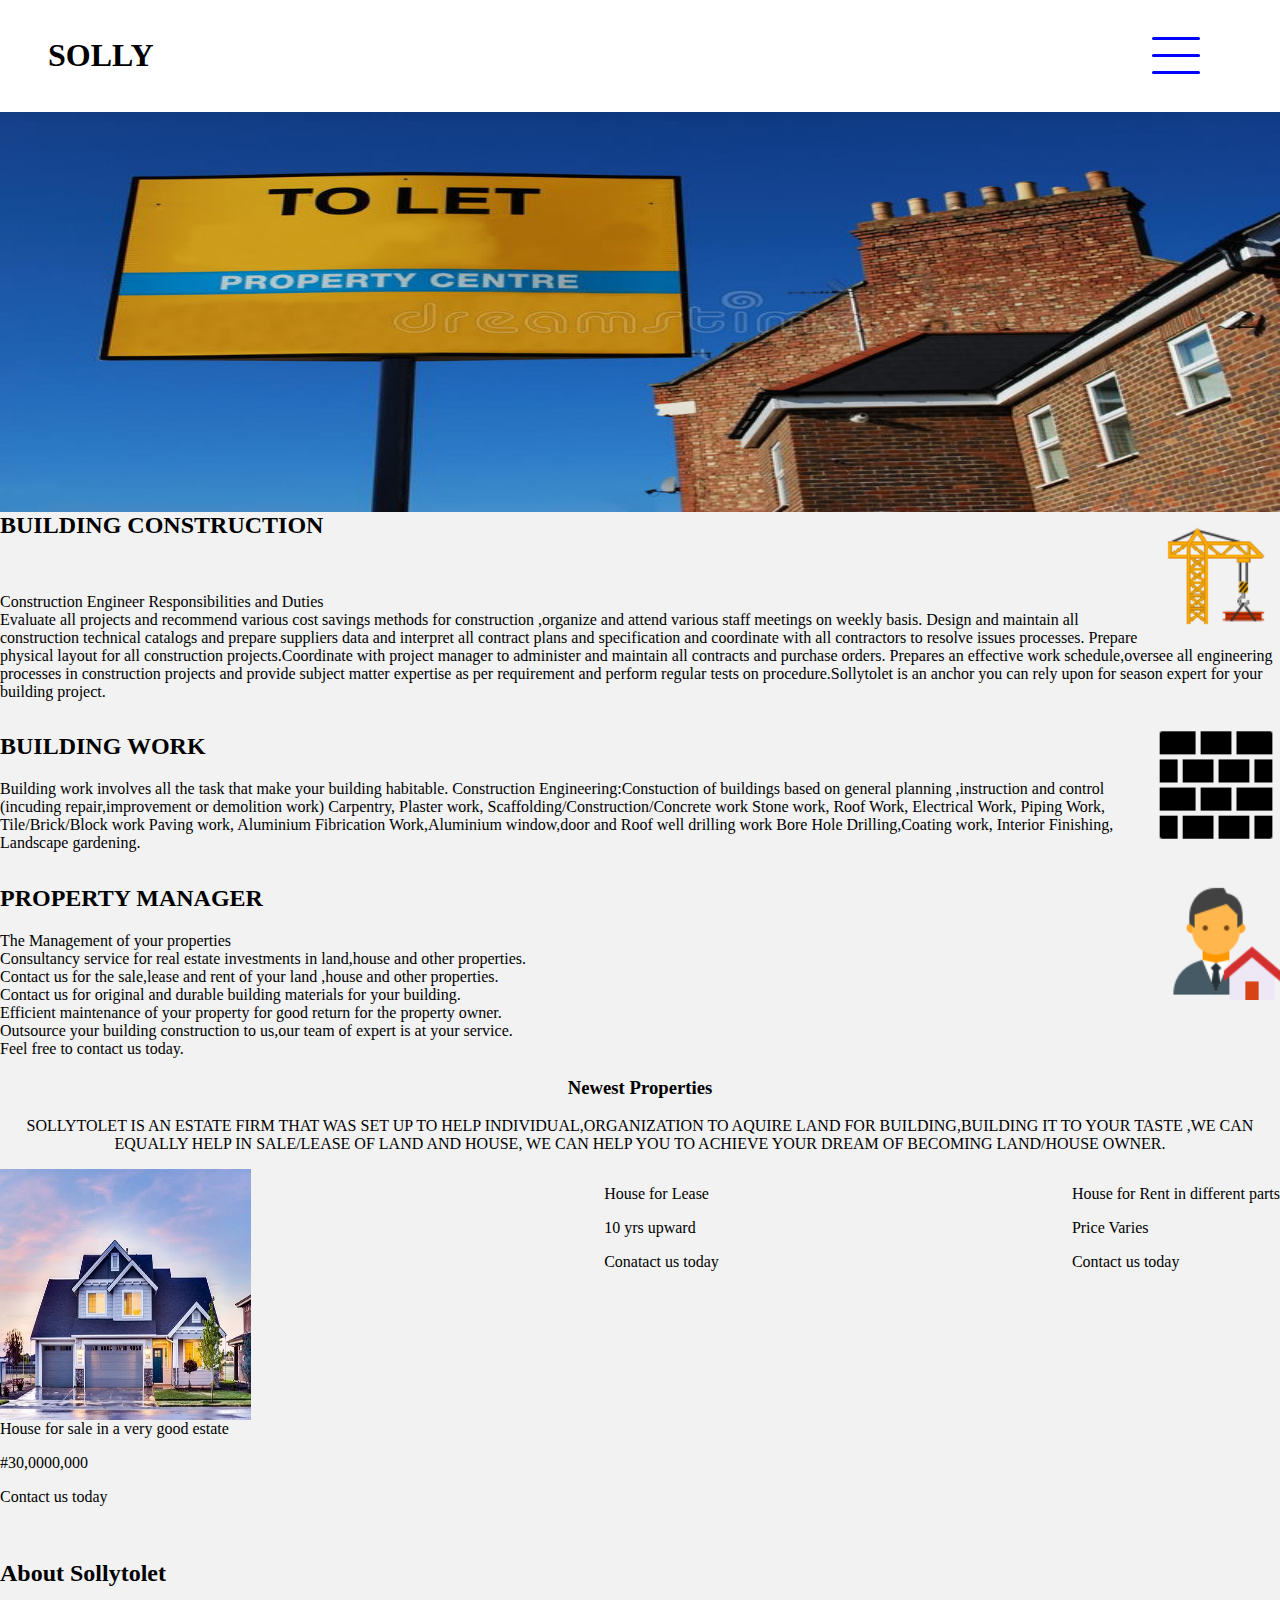
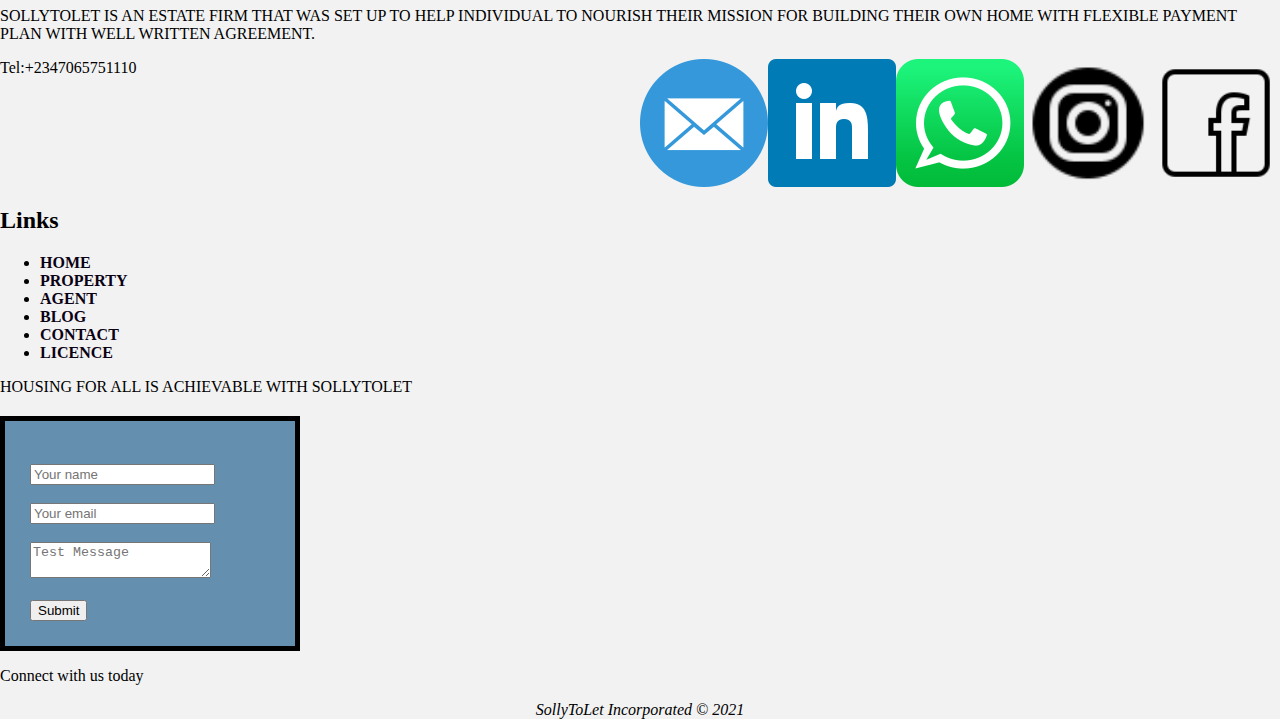
<file: INDEX.html>
<!DOCTYPE html>
<html lang="en">
<head>
    <meta charset="UTF-8">
    <meta http-equiv="X-UA-Compatible" content="IE=edge">
    <meta name="viewport" content="width=device-width, initial-scale=1.0">
    <link rel="stylesheet" href="INDEX.css">
    
  <title>Document</title>
</head>
<body>
    

      <nav class="nav">
        <div class="logo">
  
          <h1 class="logo__text">SOLLY</h1>
        </div>
        <a href="#" class="toggle-button">
          <span class="bar"></span>
          <span class="bar"></span>
          <span class="bar"></span>
        </a>
        <div class="nav-links">
          <ul>
            <li><a href="INDEX.html">Home</a></li>
            <li><a href="ABOUT.html">About</a></li>
            <li><a href="SERVICE.html">SERVICE</a></li>
            <li><a href="BUILDING-CONSTRUCTION.html">Building Construction</a></li>
            <li><a href="INTERIOR-DECO.html">Interior Decoration</a></li>
            <li><a href="BUILDING-MATERIAL-MERCHANT.html">Building Material Merchant</a></li>
            <li><a href="CANTACT.html">Contact</a></li>
            
          </ul>
        </div>
      </nav>
    <Section>
        <div>
            
            <img class="large" src="images/HOUSE2.jpg" alt= "HOUSE TO LET" style= width:100%;>
     </div>
    </Section>
    
         <div class="row-2">
            
              <div> <img class="small"src="images/building-construction.png" alt="avatar" > 
                <h2 class="header">BUILDING CONSTRUCTION</h2>
                <br>
               
                <p class="para">Construction Engineer Responsibilities and Duties<br>
                  Evaluate all projects and recommend various cost savings methods 
                  for construction ,organize and attend various staff meetings on weekly basis.
                   Design and maintain all construction technical catalogs and 
                  prepare suppliers data and interpret all contract plans and 
                  specification and coordinate with all contractors to resolve issues 
                  processes.
                  Prepare physical layout for all construction projects.Coordinate with 
                  project manager to administer and maintain all contracts and purchase 
                  orders.
                  Prepares an effective work schedule,oversee all engineering processes in 
                  construction projects and provide subject matter expertise as per requirement and 
                  perform regular tests on procedure.Sollytolet is an anchor you can rely upon for season 
                  expert for your building project.
                  
              </p></div>
               
            
            
              <div> <img class="small" src="images/brick-wall.png" alt="avatar" >
                <h2 class="header">BUILDING WORK</h2>
                <p class="para"> Building work involves all the task that make your building habitable.
                  Construction Engineering:Constuction of buildings based on 
                  general planning ,instruction and control
                  (incuding repair,improvement or demolition work)
                  Carpentry,
                  Plaster work,
                  Scaffolding/Construction/Concrete work
                  Stone work,
                  Roof Work,
                  Electrical Work,
                  Piping Work,
                  Tile/Brick/Block work
                  Paving work,
                  Aluminium Fibrication Work,Aluminium window,door and Roof
                  well drilling work
                  Bore Hole Drilling,Coating work,
                  Interior Finishing,
                  Landscape gardening.
                          
                  
                </p>
            
               <div>
                <img class="small"src="images/real-estate-agent.png" alt="avatar" >
                <h2 class="header">PROPERTY MANAGER</h2>
                 <p class="para"> The Management of your properties<br> 
                Consultancy service for real estate investments in land,house and other properties.<br>
                Contact us for the sale,lease and rent of your land ,house and other properties.<br>
                Contact us for original and durable building materials for your building.<br>
                Efficient maintenance of your property for good return for the property owner.<br>
                Outsource your building construction to us,our team of expert is at your service.<br>
                Feel free to contact us today.<br>
                                
                 </p>
                </div>
                              
            
        
        
        <section>
            <h3 class="head">Newest Properties</h3>
            <p class="parac">SOLLYTOLET IS AN ESTATE FIRM THAT WAS SET UP TO HELP 
              INDIVIDUAL,ORGANIZATION TO AQUIRE LAND FOR BUILDING,BUILDING IT TO YOUR TASTE ,WE CAN EQUALLY HELP IN SALE/LEASE OF LAND AND HOUSE, WE CAN HELP YOU TO ACHIEVE YOUR DREAM OF BECOMING LAND/HOUSE OWNER.
            </p>
            
            <div class="image-container"> 
               <div> <img class="advert" src="image1.webp" alt= "1" >
                <p>House for sale in a very good estate </p>
                <p>#30,0000,000</p>
                <p>Contact us today</p></div>
               <div><img class="image"  src="image2.jpg" alt= "on mobile screen" >
                <p>House for Lease</p>
                <p>10 yrs upward</p><p>Conatact us today</p></div>
                <div><img class="image"  src="image3.webp" alt= "3" >
                  <p >House for Rent in different parts </p>
                  <p>Price Varies</p>
                  <p>Contact us today</p></div>
                
                
                 
            </div> 
           </section><br>
           <Footer>
            <div class="row">
                
                  <h2>About Sollytolet</h2>
                  <p>SOLLYTOLET IS AN ESTATE FIRM THAT WAS SET UP TO HELP 
                      INDIVIDUAL TO NOURISH THEIR MISSION FOR BUILDING THEIR OWN HOME WITH FLEXIBLE PAYMENT PLAN WITH WELL WRITTEN AGREEMENT.</p>
                      
                      
                      <div class="social__icons">

                        <a href="https://www.facebook.com/babalola.ade.5"><img class="small"src="images/facebook.png" alt="avatar" ></a>
                        <a href="https://www.instagram.com/accounts/edit/"><img class="small"src="images/instagram-circle.png" alt="avatar"></a>
                         <a href="https://web.whatsapp.com/+2347065751110"><img class="small"src="images/whatsapp.png" alt="avatar"></a>
                        <a href="https://www.linkedin.com/public-profile/settings?trk=d_flagship3_profile_self_view_public_profile"><img class="small"src="images/linkedin.png" alt="avatar" ></a>
                        <a href="https://us6.list-manage.com/contact-form?u=eb4ccf84c8c50cbf5082de37c&form_id=2f430c809a043254ed8772719463d9ae"><img class="small"src="images/email.png" alt="avatar" ></a>
                       
                       <P>Tel:+2347065751110</P>
                      

                      </div>
                      
                </div>
                
                  <h2>Links</h2>
                  <ul class="inline">
                    <li><a href= "INDEX.html">HOME</a></li>
                    <li><a href= "ABOUT.html">PROPERTY</a></li>
                    <li><a href= "BUILDING-MATERIAL-MERCHANT.html">AGENT</a></li>
                    <li><a href= "BLOG.html">BLOG</a></li>
                    <li><a href= "CANTACT.html">CONTACT</a></li>
                    <li><a href= "LICENCE.html">LICENCE</a></li>

                  </ul>
                  <p>HOUSING FOR ALL IS ACHIEVABLE WITH SOLLYTOLET</p>
                 
                </div>
                

                     <!-- <form id="form-2"> -->
                     <form id=form-2 method="POST" action="https://formspree.io/f/xjvjzzjy"><br>
                      <input type="name" name="name" placeholder="Your name"><br>
                      <br>
                      <input type="email" name="email" placeholder="Your email"><br>
                      <br>
                      <textarea name="message" placeholder="Test Message"></textarea><br>
                      <br>
                      <button type="submit">Submit</button><br>
                    </form> 
                    
                    
                 
                  <p>Connect with us today</p>
               
                 
                </div>
                
               
              </div>
              
        

           </Footer>
           <div class="foot"><em>SollyToLet Incorporated &copy 2021</em></div>
             
            <script src="main.js"></script>
    </body>
</html>
<!-- vscode://vscode.github-authentication/did-authenticate?windowid=1&code=a678c9755afecf6a487c&state=e188aa5d-9060-4057-b520-b9d628a2b470 -->
</file>
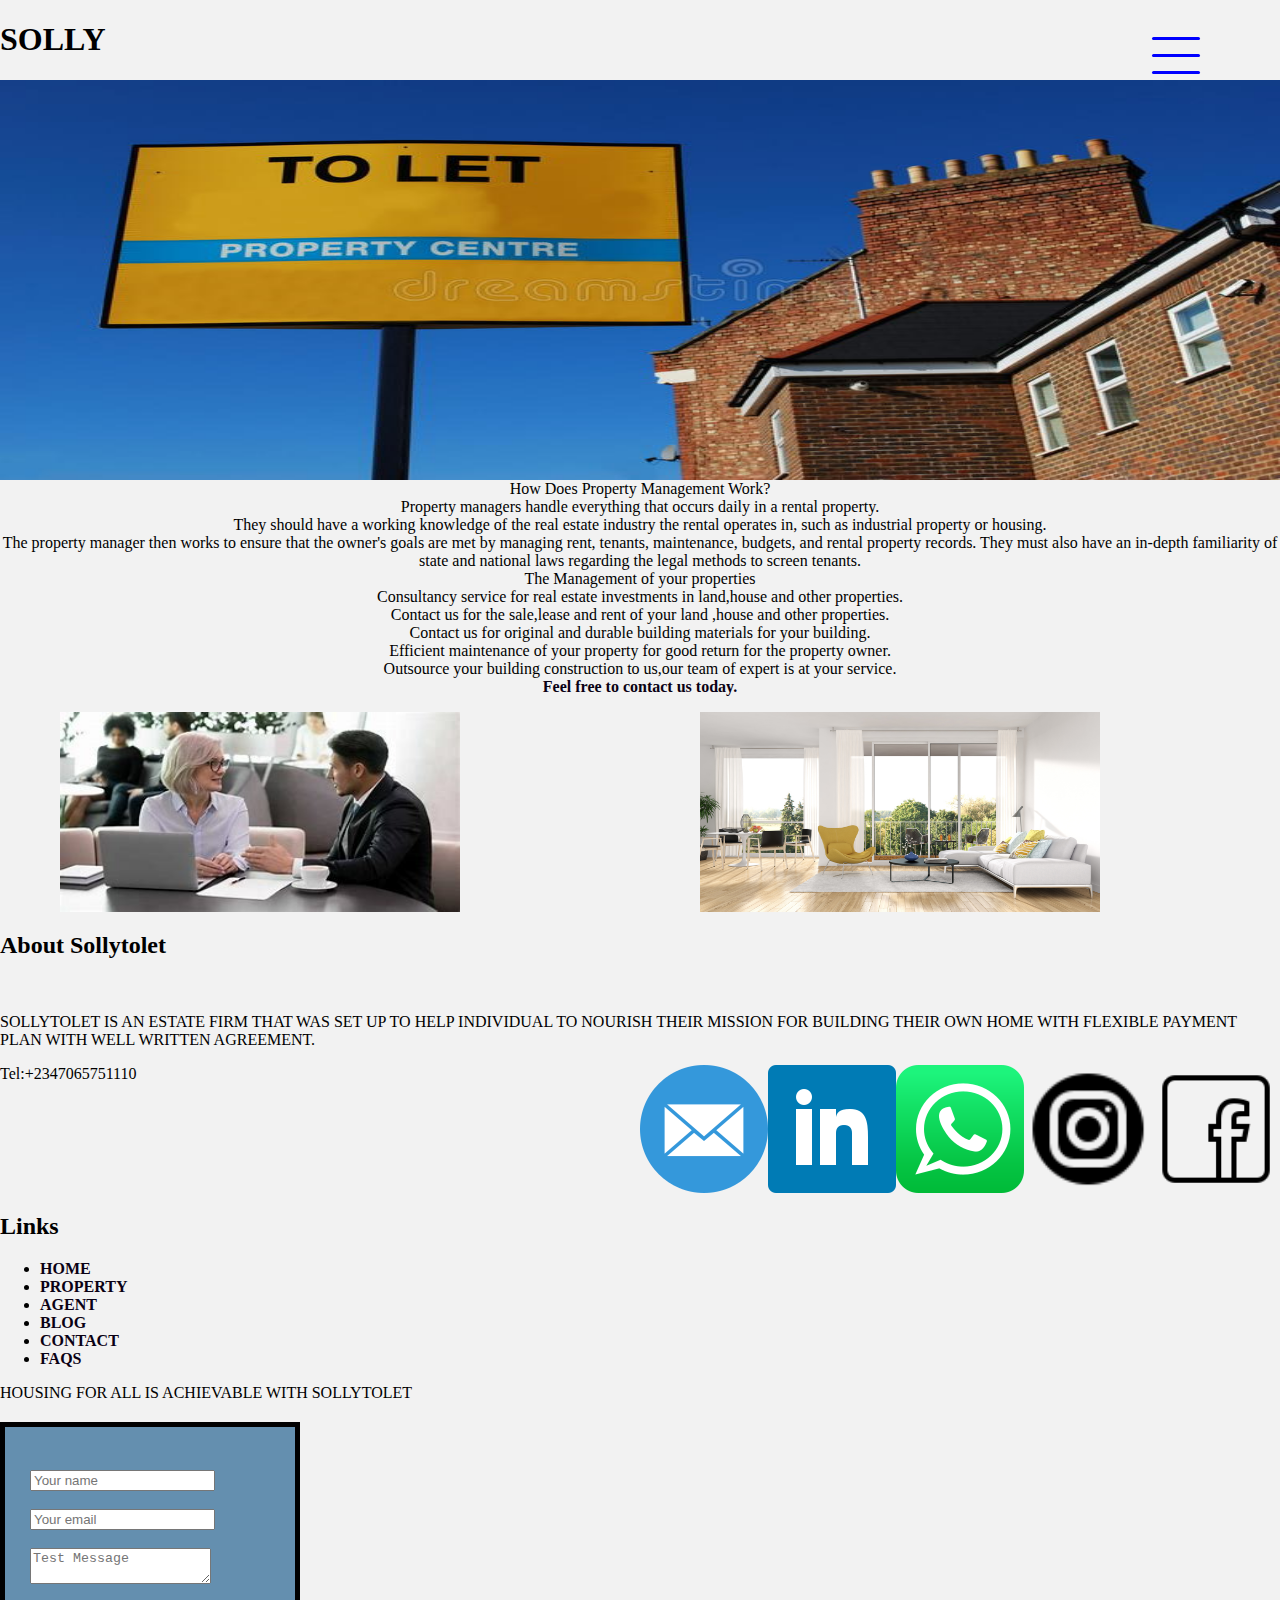
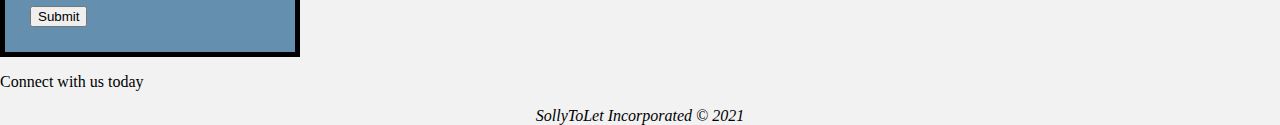
<file: ABOUT.html>
<!DOCTYPE html>
<html>
    <head> 
    <title>ABOUT</title>
    <meta charset="utf-8">
    <meta name="viewport" content="width=device-width, initial-scale=1">
    <meta http-equiv="X-UA-Compatible" content="IE=edge,chrome=1">
    <meta name="HandheldFriendly" content="true">
    <link rel="stylesheet" type="text/css" href="INDEX.css"/>
    <link rel="preconnect" href="https://fonts.gstatic.com">
    <link href="https://fonts.googleapis.com/css2?family=Roboto:wght@100;300&amp;display=swap" rel="stylesheet">
    <script id="mcjs">!function(c,h,i,m,p){m=c.createElement(h),p=c.getElementsByTagName(h)[0],m.async=1,m.src=i,p.parentNode.insertBefore(m,p)}(document,"script","https://chimpstatic.com/mcjs-connected/js/users/eb4ccf84c8c50cbf5082de37c/bbafcf4a7be9894f6a4b65712.js");</script>
</head>


<body>
    
    <div class="logo">
      
      <h1 class="logo__text">SOLLY</h1>
    </div>
    <a href="#" class="toggle-button">
      <span class="bar"></span>
      <span class="bar"></span>
      <span class="bar"></span>
    </a>
    <div class="nav-links">
      <ul>
        <li><a href="INDEX.html">Home</a></li>
        <li><a href="ABOUT.html">About</a></li>
        <li><a href="SERVICE.html">Service</a></li>
        <li><a href="BUILDING-CONSTRUCTION.html">Building Construction</a></li>
        <li><a href="INTERIOR-DECO.html">Interior Decoration</a></li>
        <li><a href="BUILDING-MATERIAL-MERCHANT.html">Building Material Merchant</a></li>
         <li ><a href="CANTACT.html">Contact</a></li>
      
      </ul>
    </div>
  

     <img class="large" src="images/HOUSE2.jpg" alt= "HOUSE TO LET" style= width:100%;> <br>
     <div>
        <p class="parac"> How Does Property Management Work?<br>
            Property managers handle everything that occurs daily in a rental property. <br>
            They should have a working knowledge of the real estate industry the rental operates in, such as industrial property or housing.<br>
          The property manager then works to ensure that the owner's goals are met by managing rent, tenants, maintenance, budgets, and rental property records. 
           They must also have an in-depth familiarity of state and national laws regarding the legal methods to screen tenants.<br>
           The Management of your properties<br> 
           Consultancy service for real estate investments in land,house and other properties.<br>
           Contact us for the sale,lease and rent of your land ,house and other properties.<br>
          Contact us for original and durable building materials for your building.<br>
          Efficient maintenance of your property for good return for the property owner.<br>
           Outsource your building construction to us,our team of expert is at your service.<br>
           <a href="https://us6.list-manage.com/contact-form?u=eb4ccf84c8c50cbf5082de37c&form_id=2f430c809a043254ed8772719463d9ae">
            Feel free to contact us today.</a>
           
        </div>
        <div class="pix-box">
            
            <a href="BUILDING-CONSTRUCTION.html"><img class="medium" src="images/BUSINESS.jpg"></a>
           <a href= "BUILDING-MATERIAL-MERCHANT.html"><img class= "medium-a" src="images/HOUSE6.jpg" ></a> 
            <a href="INTERIOR-DECO.html"><img class= "medium" src="images/HOUSE5.jpg" ></a>
           <a href="BLOG.html"><img class= "medium-a" src="images/HOUSE4.jpg"></a>
    </div>
    <Footer>
        <div class="row">
            <!-- <div class="column" style="background-color:#aaa;"> -->
              <h2>About Sollytolet</h2><br>
              <p>SOLLYTOLET IS AN ESTATE FIRM THAT WAS SET UP TO HELP 
                  INDIVIDUAL TO NOURISH THEIR MISSION FOR BUILDING THEIR OWN HOME WITH FLEXIBLE PAYMENT PLAN WITH WELL WRITTEN AGREEMENT.</p>
                  
                  
                  <div class="social__icons">

                    <a href="https://www.facebook.com/babalola.ade.5"><img class="small"src="images/facebook.png" alt="avatar" ></a>
                    <a href="https://www.instagram.com/accounts/edit/"><img class="small"src="images/instagram-circle.png" alt="avatar"></a>
                     <a href="https://web.whatsapp.com/+2347065751110"><img class="small"src="images/whatsapp.png" alt="avatar"></a>
                    <a href="https://www.linkedin.com/public-profile/settings?trk=d_flagship3_profile_self_view_public_profile"><img class="small"src="images/linkedin.png" alt="avatar" ></a>
                    <a href="https://us6.list-manage.com/contact-form?u=eb4ccf84c8c50cbf5082de37c&form_id=2f430c809a043254ed8772719463d9ae"><img class="small"src="images/email.png" alt="avatar" ></a>
                   
                   <P>Tel:+2347065751110</P>
                  

                  </div>
                  
            </div>
            <!-- <div class="column" style="background-color:#bbb;"> -->
              <h2>Links</h2>
              <ul class="inline">
                <li><a href= "INDEX.html">HOME</a></li>
                <li><a href= "BUILDING-CONSTRUCTION.html">PROPERTY</a></li>
                <li><a href= "ABOUT.html">AGENT</a></li>
                <li><a href= "BLOG.html">BLOG</a></li>
                <li><a href= "CANTACT.html">CONTACT</a></li>
                <li><a href= "FAQS.html">FAQS</a></li>

              </ul>
              <p>HOUSING FOR ALL IS ACHIEVABLE WITH SOLLYTOLET</p>
              <!-- <P>Email:sollybabs@gmail.com</P> -->
              
            </div>
            <!-- <div class="column" style="background-color:#ccc;">
               -->
               <!-- <form id="form-2">
                <form action="mailto:sollybabs@gmail.com.com" method="post" enctype="text/plain">
                  <input type="text" name="name"placeholder="name"><br>
                   <input type="text" name="email"placeholder="email"><br>
                   <textarea class="mess"name="message" rows="8" cols="16" placeholder="Please state your purpose for contacting us." ></textarea><br>
                   <input type="submit" value="Send">
                   <input type="reset" value="Reset">
                  </form> -->
                  <!-- <form id="form-2"> -->
                    
                      <form id=form-2 method="POST" action="https://formspree.io/f/xjvjzzjy"><br>
                       <input type="name" name="name" placeholder="Your name"><br>
                       <br>
                       <input type="email" name="email" placeholder="Your email"><br>
                       <br>
                       <textarea name="message" placeholder="Test Message"></textarea><br>
                       <br>
                       <button type="submit">Submit</button><br>
                     </form> 
                </form> 
              <p>Connect with us today</p>
          
             
            </div>
            
           
          </div>
          
    

       </Footer>
       <div class="foot"><em>SollyToLet Incorporated &copy 2021</em></div>
         
       <script src="main.js"></script>    
</body>
</html>
</file>
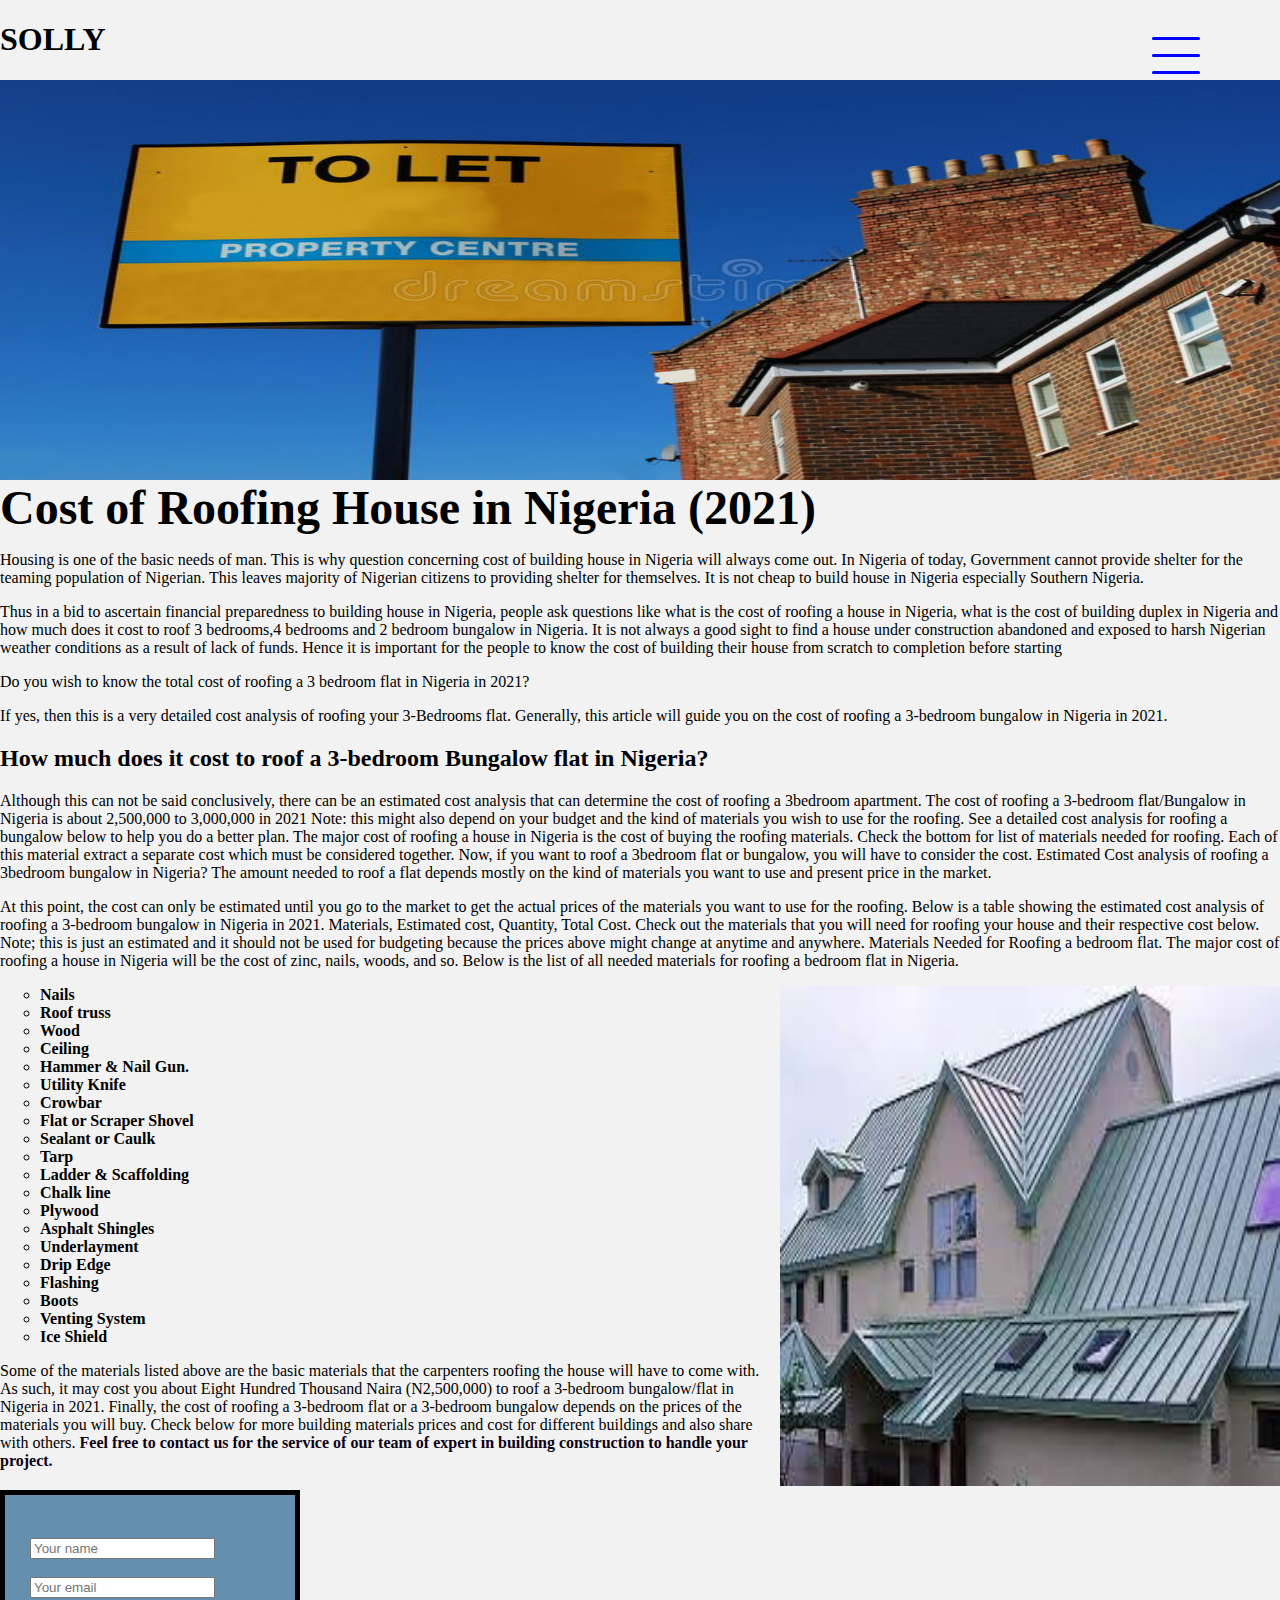
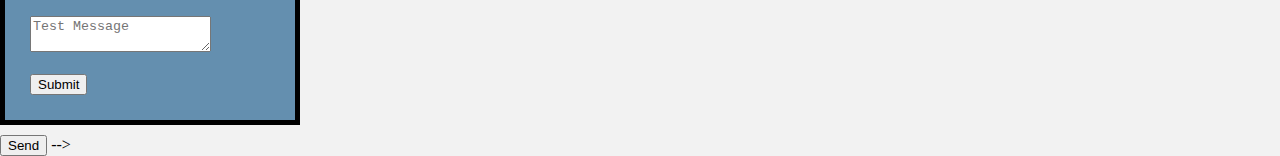
<file: BLOG.html>
<!DOCTYPE html>
<html lang="en">
<head>
    <meta charset="UTF-8">
    <meta http-equiv="X-UA-Compatible" content="IE=edge">
    <meta name="viewport" content="width=device-width, initial-scale=1.0">
    <title>BLOG-POST </title>
    <link rel="stylesheet" href="INDEX.css">
</head>
<body>
        

        
          
        
            <div class="logo">
      
              <h1 class="logo__text">SOLLY</h1>
            </div>
            <a href="#" class="toggle-button">
              <span class="bar"></span>
              <span class="bar"></span>
              <span class="bar"></span>
            </a>
            <div class="nav-links">
              <ul>
                <li><a href="INDEX.html">Home</a></li>
                <li><a href="ABOUT.html">About</a></li>
                <li><a href="SERVICE.html">Service</a></li>
                <li><a href="BUILDING-CONSTRUCTION.html">Building Construction</a></li>
                <li><a href="INTERIOR-DECO.html">Interior Decoration</a></li>
                <li><a href="BUILDING-MATERIAL-MERCHANT.html">Building Material Merchant</a></li>
                 <li ><a href="CANTACT.html">Contact</a></li>
              
              </ul>
            </div>
        
      
        <Section>
 
          <div>
              
              <img class="large" src="images/HOUSE2.jpg" alt= "HOUSE TO LET" style= width:100%;>
       </div>
      </Section>
    
       
    
      
        
    
    
   <div>
      <hi class="bigi">Cost of Roofing House in Nigeria (2021)</hi>
     <p>Housing is one of the basic needs of man. This is why question concerning cost of building house in Nigeria will always come out. In Nigeria of today, Government cannot provide shelter for the teaming population of Nigerian. This leaves majority of Nigerian citizens to providing shelter for themselves.
      It is not cheap to build house in Nigeria especially Southern Nigeria.</p> 
      <p>Thus in a bid to ascertain financial preparedness to building house in Nigeria, people ask questions like what is the cost of roofing a house in Nigeria, what is the cost of building duplex in Nigeria and how much does it cost to roof 3 bedrooms,4 bedrooms and 2 bedroom bungalow in Nigeria.
        It is not always a good sight to find a house under construction abandoned and exposed to harsh Nigerian weather conditions as a result of lack of funds.
        Hence it is important for the people to know the cost of building their house from scratch to completion before starting
      </p>                                                                                                                                                                                                                                  Do you wish to know the total cost of roofing a 3 bedroom flat in Nigeria in 2021?
      <P>If yes, then this is a very detailed cost analysis of roofing your 3-Bedrooms flat.
        Generally, this article will guide you on the cost of roofing a 3-bedroom bungalow in Nigeria in 2021.
       </P>      
       <h2>How much does it cost to roof a 3-bedroom Bungalow flat in Nigeria?</h2>
      
      <p>Although this can not be said conclusively, there can be an estimated cost analysis that can determine the cost of roofing a 3bedroom apartment.
        The cost of roofing a 3-bedroom flat/Bungalow in Nigeria is about 2,500,000 to 3,000,000 in 2021 
        Note: this might also depend on your budget and the kind of materials you wish to use for the roofing.
        See a detailed cost analysis for roofing a bungalow below to help you do a better plan.
        The major cost of roofing a house in Nigeria is the cost of buying the roofing materials. Check the bottom for list of materials needed for roofing.
        Each of this material extract a separate cost which must be considered together.
        Now, if you want to roof a 3bedroom flat or bungalow, you will have to consider the cost.
        Estimated Cost analysis of roofing a 3bedroom bungalow in Nigeria?
        The amount needed to roof a flat depends mostly on the kind of materials you want to use and present price in the market.
      </p> 
      
      <p>At this point, the cost can only be estimated until you go to the market to get the actual prices of the materials you want to use for the roofing.
        Below is a table showing the estimated cost analysis of roofing a 3-bedroom bungalow in Nigeria in 2021.
        Materials, Estimated cost, Quantity, Total Cost.
      Check out the materials that you will need for roofing your house and their respective cost below.
      Note; this is just an estimated and it should not be used for budgeting because the prices above might change at anytime and anywhere.
      Materials Needed for Roofing a bedroom flat.
      The major cost of roofing a house in Nigeria will be the cost of zinc, nails, woods, and so.
      Below is the list of all needed materials for roofing a bedroom flat in Nigeria.
      </p>
      <p> <a href="https://us6.list-manage.com/contact-form?u=eb4ccf84c8c50cbf5082de37c&form_id=2f430c809a043254ed8772719463d9ae">
        <img src="images/IRON-ROOF.JPG.jpg" alt="IRON-ROOF" style="width:500px;height:500px;margin-left:15px;"></a>
      <ul>
        <li class="material">Nails</li>	
        <li class="material">Roof truss</li>	
        <li class="material">Wood</li>	
        <li class="material">Ceiling</li>	
        <li class="material">Hammer & Nail Gun.</li>	
        <li class="material">Utility Knife</li>	
        <li class="material">Crowbar</li>
        <li class="material">Flat or Scraper Shovel</li>	
        <li class="material">Sealant or Caulk</li>	
        <li class="material">Tarp</li>	
        <li class="material">Ladder & Scaffolding</li>	
        <li class="material">Chalk line</li>	
        <li class="material">Plywood</li>
        <li class="material">Asphalt Shingles</li>
        <li class="material">Underlayment</li>	
        <li class="material"  >	Drip Edge</li>
        <li class="material">Flashing</li>	
        <li class="material">Boots</li>
        <li class="material">Venting System</li>	
        <li class="material">Ice Shield</li>
      </ul>
      
      <p>Some of the materials listed above are the basic materials that the carpenters roofing the house will have to come with.
      As such, it may cost you about Eight Hundred Thousand Naira (N2,500,000) to roof a 3-bedroom bungalow/flat in Nigeria in 2021.
      Finally, the cost of roofing a 3-bedroom flat or a 3-bedroom bungalow depends on the prices of the materials you will buy.
      Check below for more building materials prices and cost for different buildings and also share with others.
      <a href="https://us6.list-manage.com/contact-form?u=eb4ccf84c8c50cbf5082de37c&form_id=2f430c809a043254ed8772719463d9ae">
        Feel free to contact us for the service of our team of expert in building construction to handle your project.  </a>
      </p>
    </div>
    <form id=form-2 method="POST" action="https://formspree.io/f/xjvjzzjy"><br>
      <input type="name" name="name" placeholder="Your name"><br>
      <br>
      <input type="email" name="email" placeholder="Your email"><br>
      <br>
      <textarea name="message" placeholder="Test Message"></textarea><br>
      <br>
      <button type="submit">Submit</button><br>
    </form> 
    
    
      <!-- <action="https://formspree.io/f/xknkeyrb"
      method="POST"></action>
      <label>
        Your name:
        <input type="name" name="_replyto">
      </label><br>
       <label>
        Your email:
        <input type="emai<form id="form-2">l" name="_replyto">
      </label><br>
      <label>
        Your message:
        <textarea name="message"></textarea>
      </label><br>
      <!-- your other form fields go here -->
      <button type="submit">Send</button>
  </form>  -->
    
   

   <script src="main.js"></script>
   
    
   


</body>
</html>
</file>
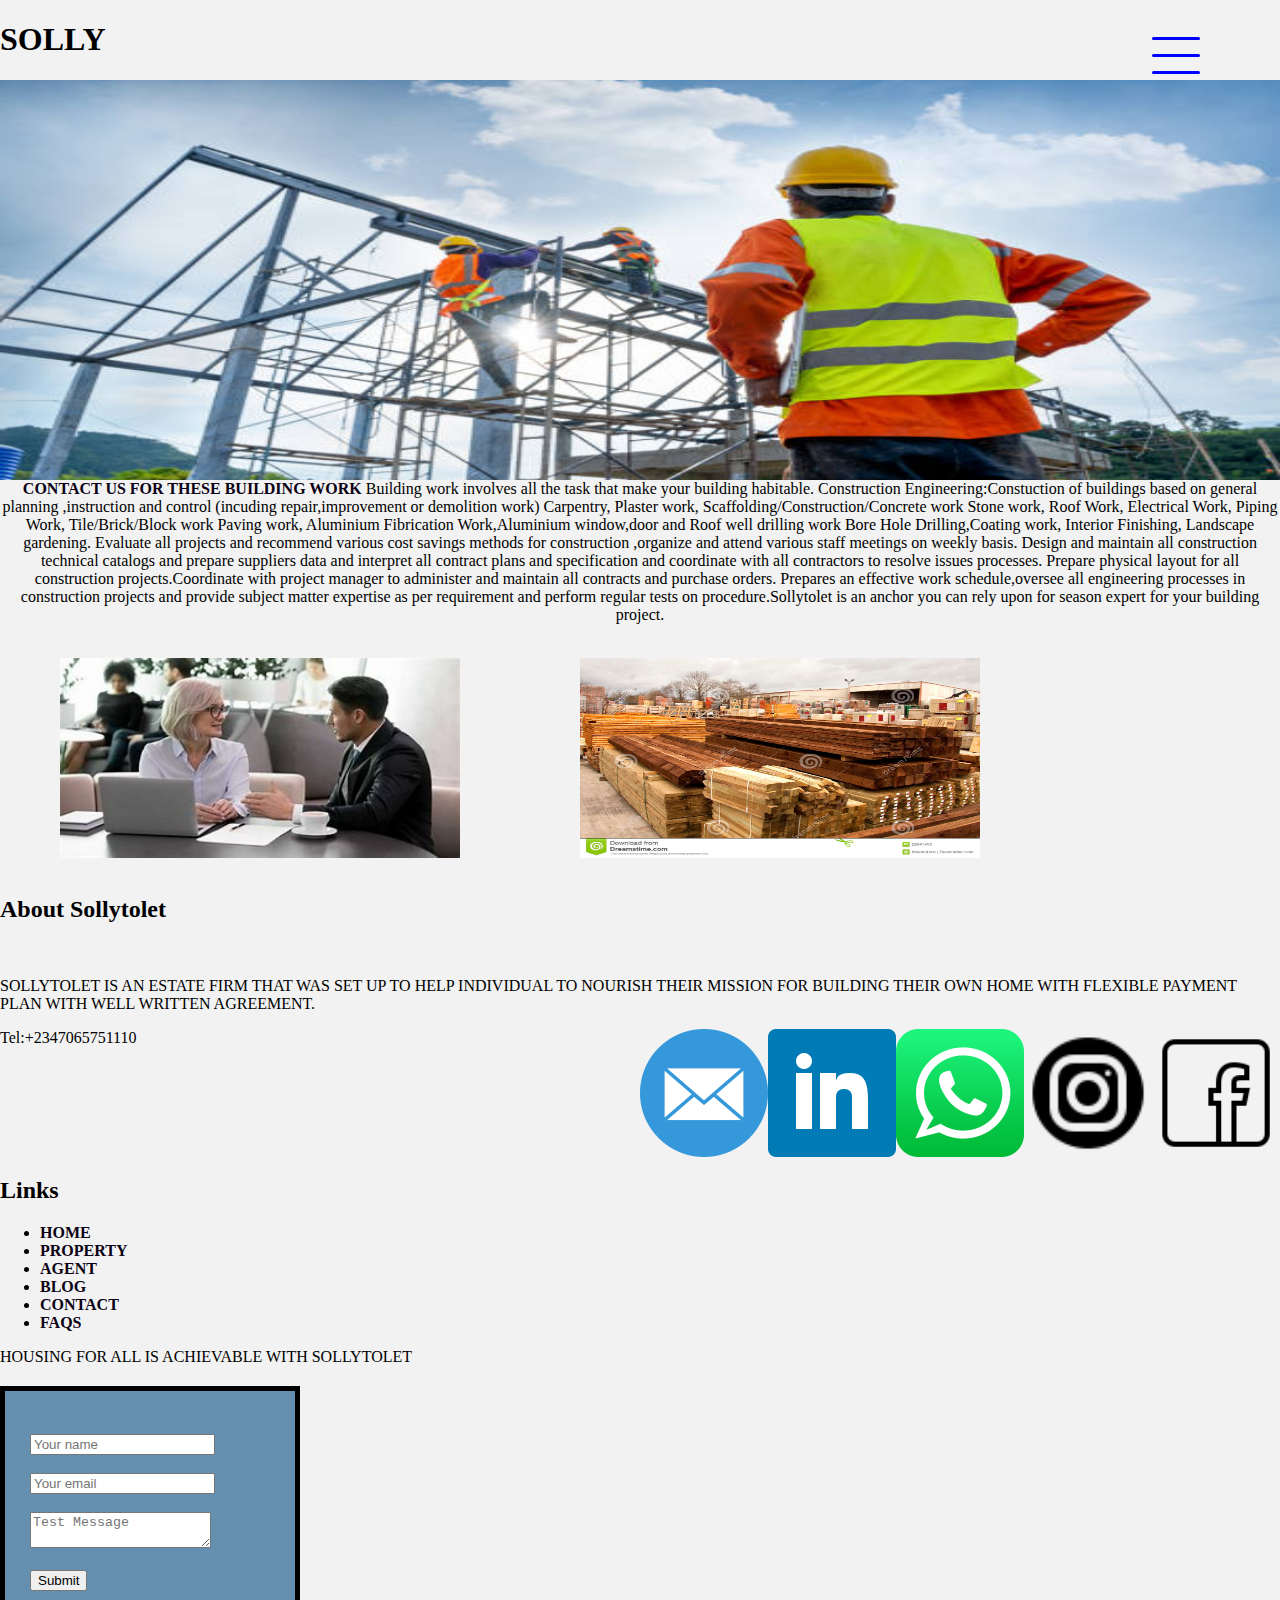
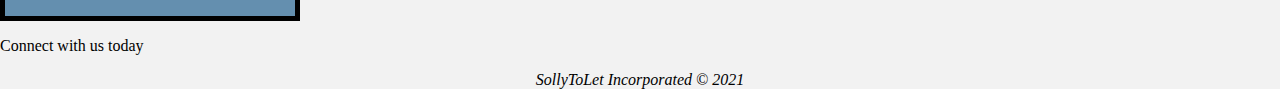
<file: BUILDING-CONSTRUCTION.html>
<!DOCTYPE html>
<html>
    <head> 
    <title>BUILDING-CONSTRUCTION</title>
    <meta charset="utf-8">
    <meta name="viewport" content="width=device-width, initial-scale=1">
    <meta http-equiv="X-UA-Compatible" content="IE=edge,chrome=1">
    <meta name="HandheldFriendly" content="true">
    <link rel="stylesheet" type="text/css" href="INDEX.css"/>
    <link rel="preconnect" href="https://fonts.gstatic.com">
    <!-- <link href="https://fonts.googleapis.com/css2?family=Roboto:wght@100;300&amp;display=swap" rel="stylesheet">
    <script id="mcjs">!function(c,h,i,m,p){m=c.createElement(h),p=c.getElementsByTagName(h)[0],m.async=1,m.src=i,p.parentNode.insertBefore(m,p)}(document,"script","https://chimpstatic.com/mcjs-connected/js/users/eb4ccf84c8c50cbf5082de37c/bbafcf4a7be9894f6a4b65712.js");</script> -->
</head>


<body>
    <!-- <nav> 
        <ul class="nav">
            <span>SOLLY</span>
            <li><a href= "INDEX.html">Home</a></li>
            <li><a href="ABOUT.html">About</a></li>
            <li><a href="SERVICE.html">Services</a></li>
            <li><a href="BUILDING-CONSTRUCTION.html">Building Construction</a></li>
            <li><a href="INTERIOR-DECO.html">Interior Decoration</a></li>
            <li><a href="BUILDING-MATERIAL-MERCHANT.html">Building Material Merchant</a></li>
            <li ><a href="CANTACT.html">Contact</a></li>
        </ul>
    </nav> -->
    <div class="logo">
      
      <h1 class="logo__text">SOLLY</h1>
    </div>
    <a href="#" class="toggle-button">
      <span class="bar"></span>
      <span class="bar"></span>
      <span class="bar"></span>
    </a>
    <div class="nav-links">
      <ul>
        <li><a href="INDEX.html">Home</a></li>
        <li><a href="ABOUT.html">About</a></li>
        <li><a href="SERVICE.html">Service</a></li>
        <li><a href="BUILDING-CONSTRUCTION.html">Building Construction</a></li>
        <li><a href="INTERIOR-DECO.html">Interior Decoration</a></li>
        <li><a href="BUILDING-MATERIAL-MERCHANT.html">Building Material Merchant</a></li>
         <li ><a href="CANTACT.html">Contact</a></li>
      
      </ul>
    </div>

     <img class="large" src="images/HOUSE4.jpg" alt= "HOUSE TO LET" style= width:100%;> <br>
     
     
     <div>
        
           
            <p class="parac"><a href="https://us6.list-manage.com/contact-form?u=eb4ccf84c8c50cbf5082de37c&form_id=2f430c809a043254ed8772719463d9ae">
              CONTACT US FOR THESE BUILDING WORK</a>
                Building work involves all the task that make your building habitable.
                Construction Engineering:Constuction of buildings based on 
                general planning ,instruction and control
                (incuding repair,improvement or demolition work)
                Carpentry,
                Plaster work,
                Scaffolding/Construction/Concrete work
                Stone work,
                Roof Work,
                Electrical Work,
                Piping Work,
                Tile/Brick/Block work
                Paving work,
                Aluminium Fibrication Work,Aluminium window,door and Roof
                well drilling work
                Bore Hole Drilling,Coating work,
                Interior Finishing,
                Landscape gardening.

                Evaluate all projects and recommend various cost savings methods 
                for construction ,organize and attend various staff meetings on weekly basis.
                Design and maintain all construction technical catalogs and 
                prepare suppliers data and interpret all contract plans and 
                specification and coordinate with all contractors to resolve issues 
                processes.
                Prepare physical layout for all construction projects.Coordinate with 
                project manager to administer and maintain all contracts and purchase 
                orders.
                Prepares an effective work schedule,oversee all engineering processes in 
                construction projects and provide subject matter expertise as per requirement and 
                perform regular tests on procedure.Sollytolet is an anchor you can rely upon for season 
                expert for your building project.
                        
        </div><br>
        <div class="pix-box">
            
            <a href="CANTACT.html"><img class="medium" src="images/BUSINESS.jpg"></a>
           <a href= "BUILDING-MATERIAL-MERCHANT.html"><img class= "medium" src="images/HOUSE6.jpg" ></a> 
            <a href="INTERIOR-DECO.html"><img class= "medium-a" src="images/HOUSE5.jpg" ></a>
           <a href="BLOG.html"><img class= "medium-a" src="images/HOUSE4.jpg"></a>
    </div><br>
    <Footer>
        <div class="row">
            <!-- <div class="column" style="background-color:#aaa;"> -->
              <h2>About Sollytolet</h2><br>
              <p>SOLLYTOLET IS AN ESTATE FIRM THAT WAS SET UP TO HELP 
                  INDIVIDUAL TO NOURISH THEIR MISSION FOR BUILDING THEIR OWN HOME WITH FLEXIBLE PAYMENT PLAN WITH WELL WRITTEN AGREEMENT.</p>
                  
                  
                  <div class="social__icons">

                    <a href="https://www.facebook.com/babalola.ade.5"><img class="small"src="images/facebook.png" alt="avatar" ></a>
                    <a href="https://www.instagram.com/accounts/edit/"><img class="small"src="images/instagram-circle.png" alt="avatar"></a>
                     <a href="https://web.whatsapp.com/+2347065751110"><img class="small"src="images/whatsapp.png" alt="avatar"></a>
                    <a href="https://www.linkedin.com/public-profile/settings?trk=d_flagship3_profile_self_view_public_profile"><img class="small"src="images/linkedin.png" alt="avatar" ></a>
                    <a href="https://us6.list-manage.com/contact-form?u=eb4ccf84c8c50cbf5082de37c&form_id=2f430c809a043254ed8772719463d9ae"><img class="small"src="images/email.png" alt="avatar" ></a>
                   
                   <P>Tel:+2347065751110</P>
                  

                  </div>
                  
            </div>
            <!-- <div class="column" style="background-color:#bbb;"> -->
              <h2>Links</h2>
              <ul class="inline">
                <li><a href= "INDEX.html">HOME</a></li>
                <li><a href= "SERVICE.html">PROPERTY</a></li>
                <li><a href= "BUILDING-CONSTRUCTION.html">AGENT</a></li>
                <li><a href= "BLOG.html">BLOG</a></li>
                <li><a href= "CANTACT.html">CONTACT</a></li>
                <li><a href= "FAQS.html">FAQS</a></li>

              </ul>
              <p>HOUSING FOR ALL IS ACHIEVABLE WITH SOLLYTOLET</p>
              
              
            </div>
           
             
              <!-- <form id="form-2"> -->
                <form id=form-2 method="POST" action="https://formspree.io/f/xjvjzzjy"><br>
                 <input type="name" name="name" placeholder="Your name"><br>
                 <br>
                 <input type="email" name="email" placeholder="Your email"><br>
                 <br>
                 <textarea name="message" placeholder="Test Message"></textarea><br>
                 <br>
                 <button type="submit">Submit</button><br>
               </form> 
          
              <p>Connect with us today</p>
          
             
            </div>
            
           
          </div>
          
    

       </Footer>
       <div class="foot"><em>SollyToLet Incorporated &copy 2021</em></div>
         
       <script src="main.js"></script>  
</body>
</html>
</file>
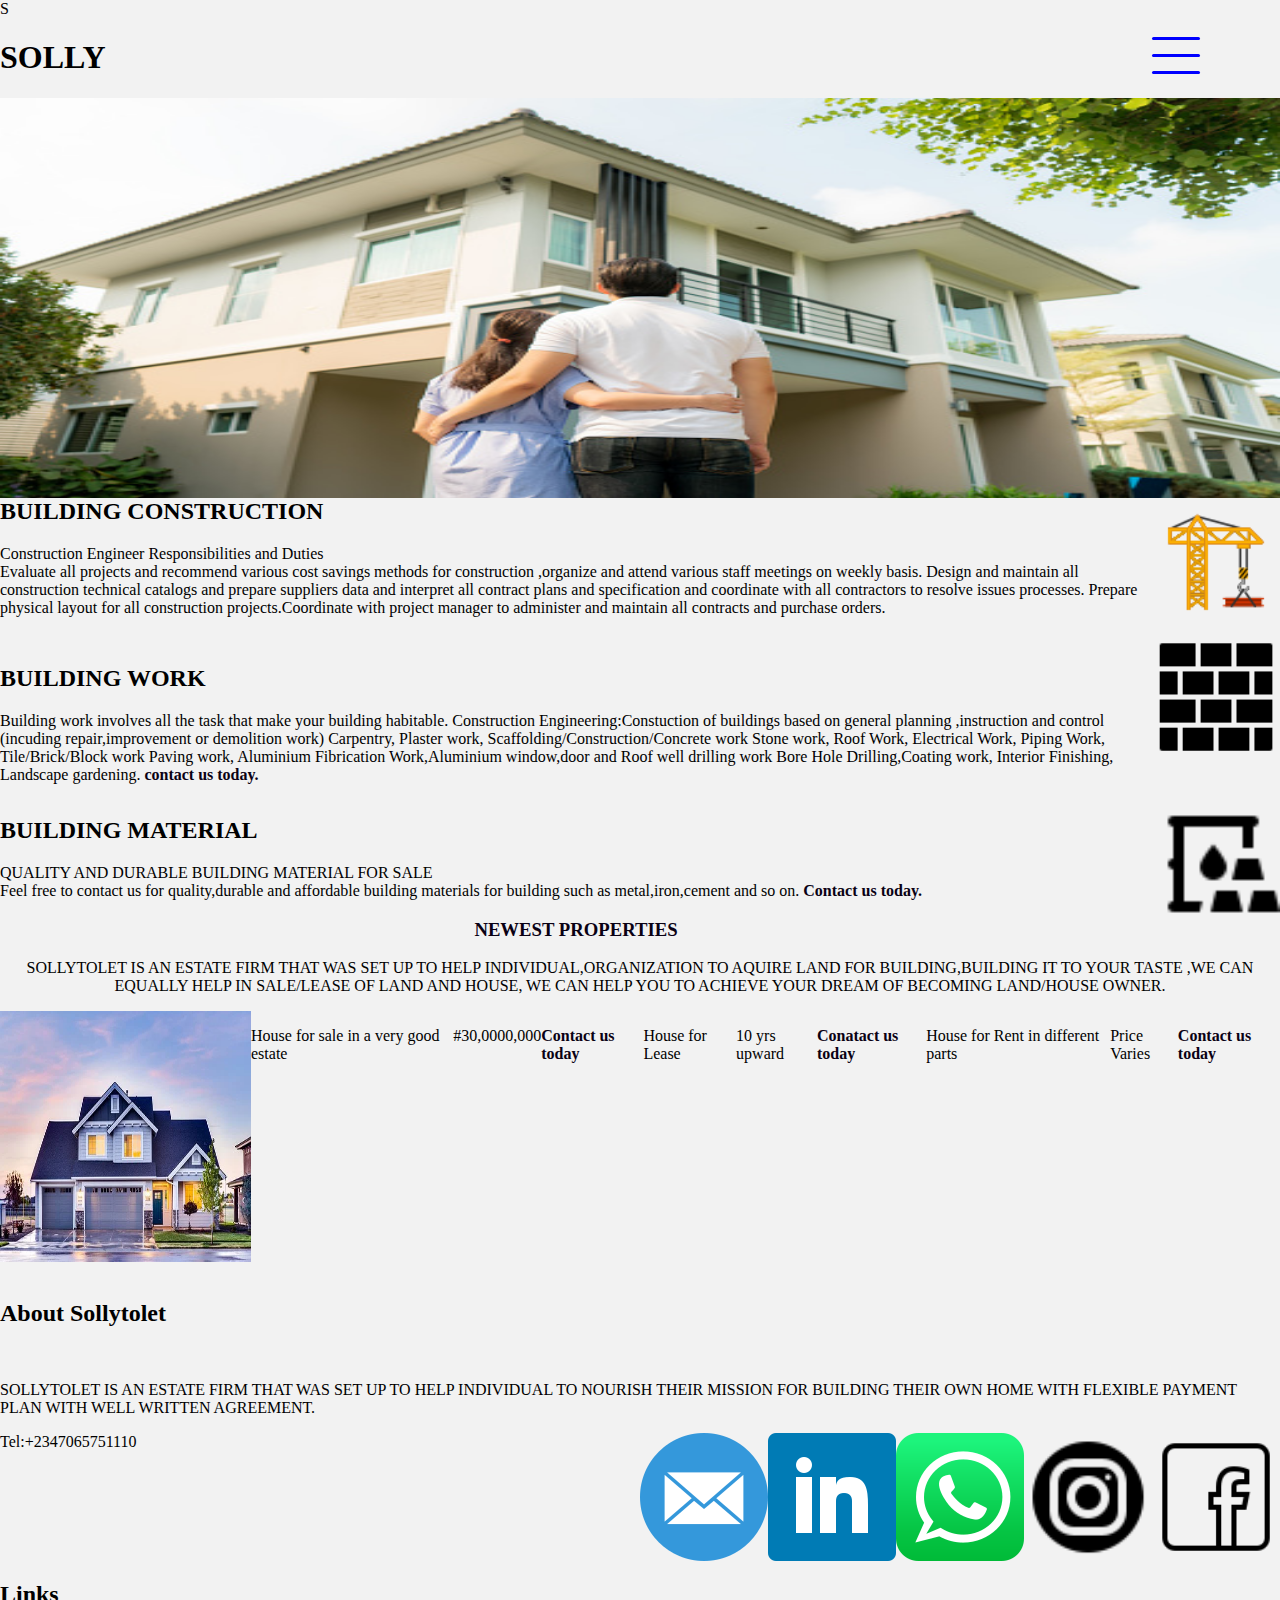
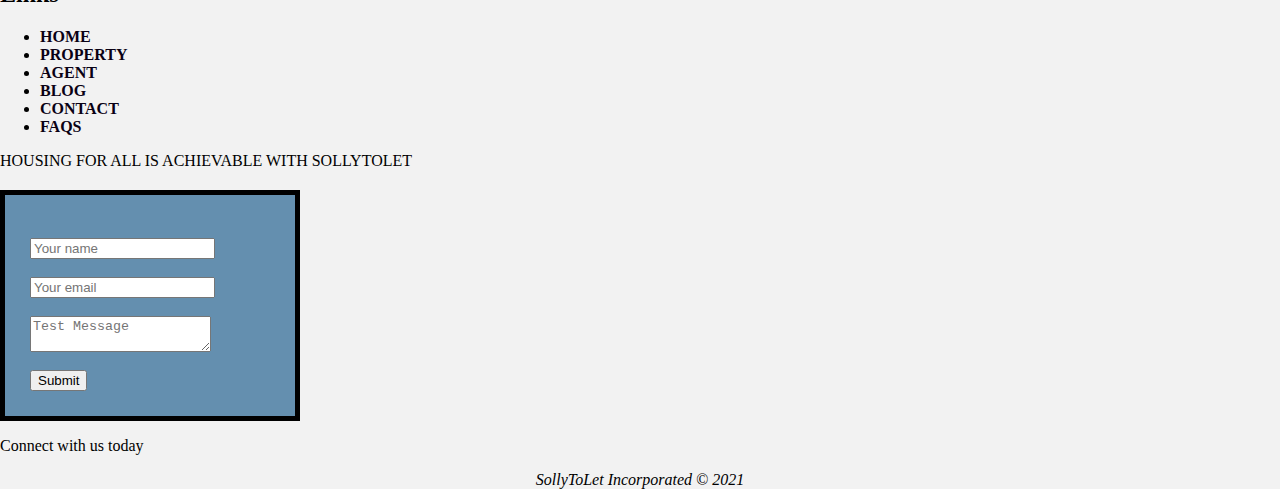
<file: BUILDING-MATERIAL-MERCHANT.html>
S<!DOCTYPE html>
<html>
  <head> 
    <title>BUILDING-MATERIAL-MERCHANT</title>
    <meta charset="utf-8">
    <meta name="viewport" content="width=device-width, initial-scale=1">
    <meta http-equiv="X-UA-Compatible" content="IE=edge,chrome=1">
    <meta name="HandheldFriendly" content="true">
    <link rel="stylesheet" type="text/css" href="INDEX.css"/>
    <link rel="preconnect" href="https://fonts.gstatic.com">
     <link href="https://fonts.googleapis.com/css2?family=Roboto:wght@100;300&amp;display=swap" rel="stylesheet">
  </head>


<body>
   
    <div class="logo">
      
      <h1 class="logo__text">SOLLY</h1>
    </div>
    <a href="#" class="toggle-button">
      <span class="bar"></span>
      <span class="bar"></span>
      <span class="bar"></span>
    </a>
    <div class="nav-links">
      <ul>
        <li><a href="INDEX.html">Home</a></li>
        <li><a href="ABOUT.html">About</a></li>
        <li><a href="SERVICE.html">Service</a></li>
        <li><a href="BUILDING-CONSTRUCTION.html">Building Construction</a></li>
        <li><a href="INTERIOR-DECO.html">Interior Decoration</a></li>
        <li><a href="BUILDING-MATERIAL-MERCHANT.html">Building Material Merchant</a></li>
         <li ><a href="CANTACT.html">Contact</a></li>
      
      </ul>
    </div>
    <Section>
        <div>
            
            <img class="large" src="images/dream house.jpg" alt= "HOUSE " style= width:100%;>
     </div>
    </Section>
    <section >
        <div class="row">
            <!-- <div class="column" style="background-color:#aaa;"> -->
                <img class="small"src="images/building-construction.png" alt="avatar" > 
              <h2 class="header">BUILDING CONSTRUCTION</h2>
              <p class="para">Construction Engineer Responsibilities and Duties<br>
                Evaluate all projects and recommend various cost savings methods 
                for construction ,organize and attend various staff meetings on weekly basis.
                Design and maintain all construction technical catalogs and 
                prepare suppliers data and interpret all contract plans and 
                specification and coordinate with all contractors to resolve issues 
                processes.
                Prepare physical layout for all construction projects.Coordinate with 
                project manager to administer and maintain all contracts and purchase 
                orders.
                
                
            </p>
            </div>
            <!-- <div class="column" style="background-color:#bbb;"> -->
                <img class="small" src="images/brick-wall.png" alt="avatar" >
              <h2 class="header">BUILDING WORK</h2>
              <p class="para"> Building work involves all the task that make your building habitable.
                Construction Engineering:Constuction of buildings based on 
                general planning ,instruction and control
                (incuding repair,improvement or demolition work)
                Carpentry,
                Plaster work,
                Scaffolding/Construction/Concrete work
                Stone work,
                Roof Work,
                Electrical Work,
                Piping Work,
                Tile/Brick/Block work
                Paving work,
                Aluminium Fibrication Work,Aluminium window,door and Roof
                well drilling work
                Bore Hole Drilling,Coating work,
                Interior Finishing,
                Landscape gardening.
                <a href="https://us6.list-manage.com/contact-form?u=eb4ccf84c8c50cbf5082de37c&form_id=2f430c809a043254ed8772719463d9ae">
                contact us today.</a>
                        
                
              </p>
            </div>
            <!-- <div class="column" style="background-color:#ccc;"> -->
                <img class="small"src="images/building material.png" alt="avatar" >
              <h2 class="header">BUILDING MATERIAL</h2>
              <p class="para"> QUALITY AND DURABLE BUILDING MATERIAL FOR SALE<br> 
               Feel free to contact us for quality,durable and affordable building materials for building such as metal,iron,cement and so on.
               <a href="https://us6.list-manage.com/contact-form?u=eb4ccf84c8c50cbf5082de37c&form_id=2f430c809a043254ed8772719463d9ae">
                Contact us today.</a> 
                
                </p>
            </div>
          </div>
        </section>
        <section>
            <h3 class="head"><a href="https://us6.list-manage.com/contact-form?u=eb4ccf84c8c50cbf5082de37c&form_id=2f430c809a043254ed8772719463d9ae">
              NEWEST PROPERTIES</h3></a>
            <p class="parac">SOLLYTOLET IS AN ESTATE FIRM THAT WAS SET UP TO HELP 
              INDIVIDUAL,ORGANIZATION TO AQUIRE LAND FOR BUILDING,BUILDING IT TO YOUR TASTE ,WE CAN EQUALLY HELP IN SALE/LEASE OF LAND AND HOUSE, WE CAN HELP YOU TO ACHIEVE YOUR DREAM OF BECOMING LAND/HOUSE OWNER.
            </p>
            <div class="image-container"> 
                <img class="advert" src="image1.webp" alt= "1" >
                <p>House for sale in a very good estate </p>
                <p>#30,0000,000</p>
                <a href="https://us6.list-manage.com/contact-form?u=eb4ccf84c8c50cbf5082de37c&form_id=2f430c809a043254ed8772719463d9ae">
               <p>Contact us today</p></a>
                <img class="image"  src="image2.jpg" alt= "2" >
                <p>House for Lease</p>
                <p>10 yrs upward</p>
                <a href="https://us6.list-manage.com/contact-form?u=eb4ccf84c8c50cbf5082de37c&form_id=2f430c809a043254ed8772719463d9ae">
                <p>Conatact us today</p></a>
                <img class="image"  src="image3.webp" alt= "3" >
                <p>House for Rent in different parts </p>
                <p>Price Varies</p>
                <a href="https://us6.list-manage.com/contact-form?u=eb4ccf84c8c50cbf5082de37c&form_id=2f430c809a043254ed8772719463d9ae">
                <p>Contact us today</p></a>
                 
            </div> 
           </section><br>
           <Footer>
            <div class="row">
                <!-- <div class="column" style="background-color:#aaa;"> -->
                  <h2>About Sollytolet</h2><br>
                  <p>SOLLYTOLET IS AN ESTATE FIRM THAT WAS SET UP TO HELP 
                      INDIVIDUAL TO NOURISH THEIR MISSION FOR BUILDING THEIR OWN HOME WITH FLEXIBLE PAYMENT PLAN WITH WELL WRITTEN AGREEMENT.</p>
                      
                      
                      <div class="social__icons">

                        <a href="https://www.facebook.com/babalola.ade.5"><img class="small"src="images/facebook.png" alt="avatar" ></a>
                        <a href="https://www.instagram.com/accounts/edit/"><img class="small"src="images/instagram-circle.png" alt="avatar"></a>
                         <a href="https://web.whatsapp.com/+2347065751110"><img class="small"src="images/whatsapp.png" alt="avatar"></a>
                        <a href="https://www.linkedin.com/public-profile/settings?trk=d_flagship3_profile_self_view_public_profile"><img class="small"src="images/linkedin.png" alt="avatar" ></a>
                        <a href="https://us6.list-manage.com/contact-form?u=eb4ccf84c8c50cbf5082de37c&form_id=2f430c809a043254ed8772719463d9ae"><img class="small"src="images/email.png" alt="avatar" ></a>
                       
                       <P>Tel:+2347065751110</P>
                      

                      </div>
                      
                </div>
                <!-- <div class="column" style="background-color:#bbb;"> -->
                  <h2>Links</h2>
                  <ul class="inline">
                    <li><a href= "INDEX.html">HOME</a></li>
                    <li><a href= "SERVICE.html">PROPERTY</a></li>
                    <li><a href= "ABOUT.html">AGENT</a></li>
                    <li><a href= "BLOG.html">BLOG</a></li>
                    <li><a href= "CANTACT.html">CONTACT</a></li>
                    <li><a href= "FAQS.html">FAQS</a></li>

                  </ul>
                  <p>HOUSING FOR ALL IS ACHIEVABLE WITH SOLLYTOLET</p>
                  <!-- <P>Email:sollybabs@gmail.com</P> -->
                  
                </div>
                <!-- <div class="column" style="background-color:#ccc;"> -->
                  
                   <!-- <form id="form-2">
                    <form action="mailto:sollybabs@gmail.com.com" method="post" enctype="text/plain">
                      <input type="text" name="name"placeholder="name"><br>
                       <input type="text" name="email"placeholder="email"><br>
                       <textarea class="mess"name="message" rows="8" cols="16" placeholder="Please state your purpose for contacting us." ></textarea><br>
                       <input type="submit" value="Send">
                       <input type="reset" value="Reset">
                       </form>
                 </form> -->
                 <!-- <form id="form-2"> -->
                  <form id=form-2 method="POST" action="https://formspree.io/f/xjvjzzjy"><br>
                   <input type="name" name="name" placeholder="Your name"><br>
                   <br>
                   <input type="email" name="email" placeholder="Your email"><br>
                   <br>
                   <textarea name="message" placeholder="Test Message"></textarea><br>
                   <br>
                   <button type="submit">Submit</button><br>
                 </form> 
                  <p>Connect with us today</p>
              
                 
                </div>
                
               
              </div>
              
        

           </Footer>
           <div class="foot"><em>SollyToLet Incorporated &copy 2021</em></div>
             
           <script src="main.js"></script>     
    </body>

</html>
</file>
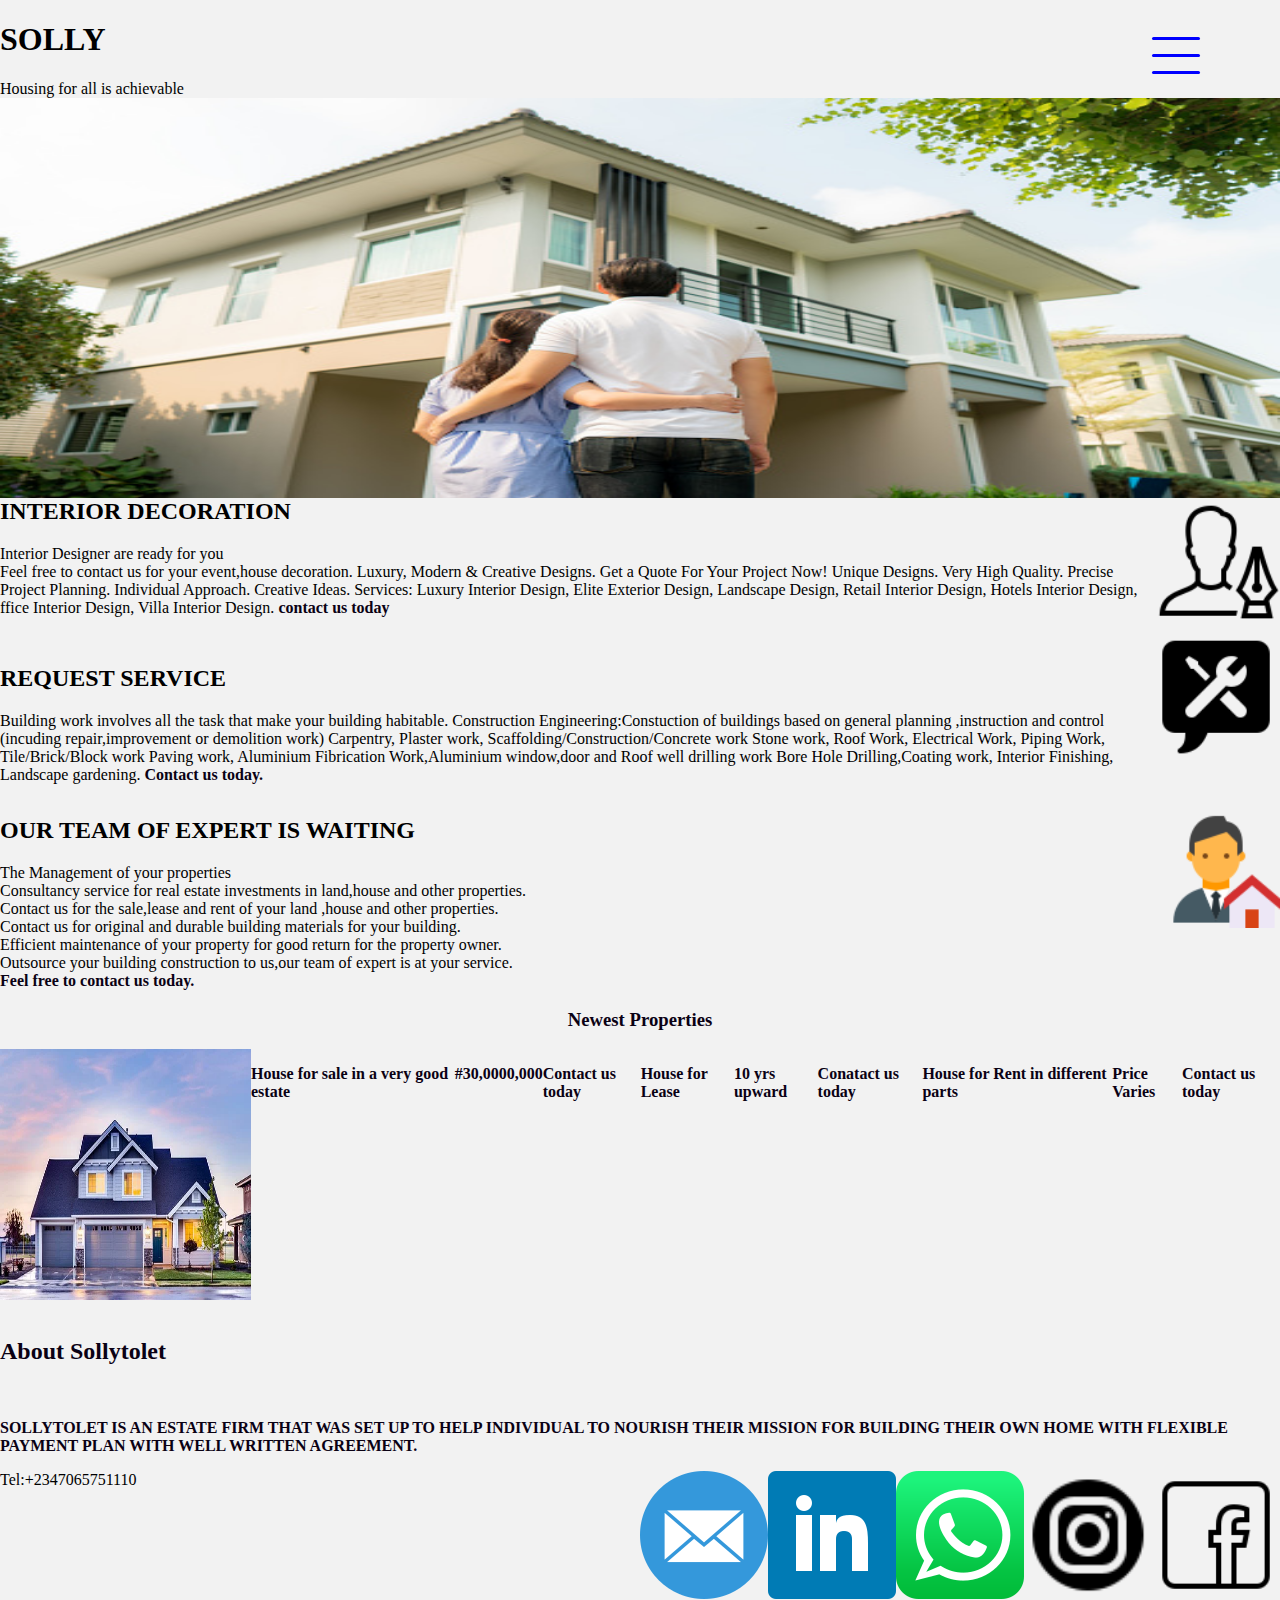
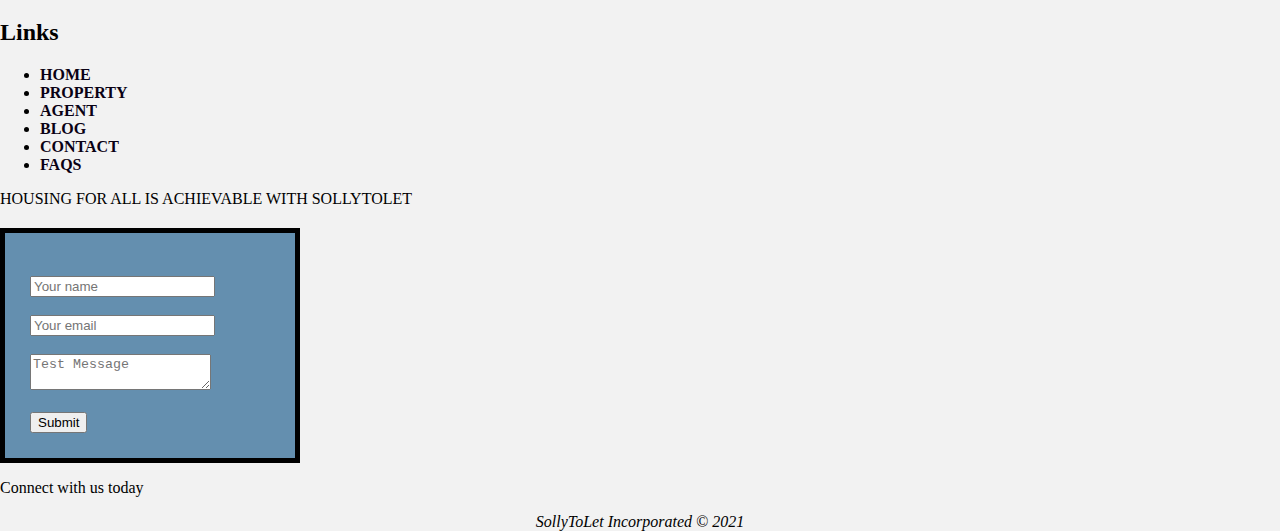
<file: CANTACT.html>
<!DOCTYPE html>
<html lang="en">
<head>
    <meta charset="UTF-8">
    <meta http-equiv="X-UA-Compatible" content="IE=edge">
    <meta name="viewport" content="width=device-width, initial-scale=1.0">
    <link rel="stylesheet" href="INDEX.css">
    <script id="mcjs">!function(c,h,i,m,p){m=c.createElement(h),p=c.getElementsByTagName(h)[0],m.async=1,m.src=i,p.parentNode.insertBefore(m,p)}(document,"script","https://chimpstatic.com/mcjs-connected/js/users/eb4ccf84c8c50cbf5082de37c/bbafcf4a7be9894f6a4b65712.js");</script>
    <link href="//cdn-images.mailchimp.com/embedcode/classic-10_7.css" rel="stylesheet" type="text/css">
    <title>CONTACT</title>
</head>
<body>
  <div class="logo">
      
    <h1 class="logo__text">SOLLY</h1>
  </div>
  <a href="#" class="toggle-button">
    <span class="bar"></span>
    <span class="bar"></span>
    <span class="bar"></span>
  </a>
  <div class="nav-links">
    <ul>
      <li><a href="INDEX.html">Home</a></li>
      <li><a href="ABOUT.html">About</a></li>
      <li><a href="SERVICE.html">Service</a></li>
      <li><a href="BUILDING-CONSTRUCTION.html">Building Construction</a></li>
      <li><a href="INTERIOR-DECO.html">Interior Decoration</a></li>
      <li><a href="BUILDING-MATERIAL-MERCHANT.html">Building Material Merchant</a></li>
       <li ><a href="CANTACT.html">Contact</a></li>
    
    </ul>
  </div>
    <Section>
        <div>
          <hi>Housing for all is achievable</hi>
            
            <img class="large" src="images/dream house.jpg" alt= "HOUSE TO LET" style= width:100%;>
     </div>
    </Section>
    <section >
        <div class="row">
            <!-- <div class="column" style="background-color:#aaa;"> -->
                <img class="small"src="images/designer.png" alt="avatar" > 
              <h2 class="header">INTERIOR DECORATION</h2>
              <p class="para">Interior Designer are ready for you <br>
                Feel free to contact us for your event,house decoration.
                Luxury, Modern & Creative Designs. Get a Quote For Your Project Now!
                 Unique Designs. Very High Quality. Precise Project Planning. 
                 Individual Approach. Creative Ideas. Services: Luxury Interior Design, 
                 Elite Exterior Design, Landscape Design, Retail Interior Design, Hotels Interior Design, 
                 ffice Interior Design, Villa Interior Design.
                 <a href="https://us6.list-manage.com/contact-form?u=eb4ccf84c8c50cbf5082de37c&form_id=2f430c809a043254ed8772719463d9ae">
                  contact us today</a>
         
                
            </p>
            </div>
            <!-- <div class="column" style="background-color:#bbb;"> -->
                <img class="small" src="images/request-service.png" alt="request-service" >
              <h2 class="header">REQUEST SERVICE</h2>
              <p class="para"> Building work involves all the task that make your building habitable.
                Construction Engineering:Constuction of buildings based on 
                general planning ,instruction and control
                (incuding repair,improvement or demolition work)
                Carpentry,
                Plaster work,
                Scaffolding/Construction/Concrete work
                Stone work,
                Roof Work,
                Electrical Work,
                Piping Work,
                Tile/Brick/Block work
                Paving work,
                Aluminium Fibrication Work,Aluminium window,door and Roof
                well drilling work
                Bore Hole Drilling,Coating work,
                Interior Finishing,
                Landscape gardening.
                <a href="https://us6.list-manage.com/contact-form?u=eb4ccf84c8c50cbf5082de37c&form_id=2f430c809a043254ed8772719463d9ae">
                Contact us today.</a>
                        
                
              </p>
            </div>
            <!-- <div class="column" style="background-color:#ccc;"> -->
                <img class="small"src="images/real-estate-agent.png" alt="team-1" >
              <h2 class="header">OUR TEAM OF EXPERT IS WAITING </h2>
              <p class="para"> The Management of your properties<br> 
                Consultancy service for real estate investments in land,house and other properties.<br>
                Contact us for the sale,lease and rent of your land ,house and other properties.<br>
               Contact us for original and durable building materials for your building.<br>
               Efficient maintenance of your property for good return for the property owner.<br>
                Outsource your building construction to us,our team of expert is at your service.<br>
                <a href="https://us6.list-manage.com/contact-form?u=eb4ccf84c8c50cbf5082de37c&form_id=2f430c809a043254ed8772719463d9ae">
                Feel free to contact us today.<br>
                
                </p>
            </div>
          </div>
        </section>
        <section>
            <h3 class="head">Newest Properties</h3>
            <p class="para" SOLLYTOLET IS AN ESTATE FIRM THAT WAS SET UP TO HELP 
              INDIVIDUAL,ORGANIZATION TO AQUIRE LAND FOR BUILDING,BUILDING IT TO YOUR TASTE ,WE CAN EQUALLY HELP IN SALE/LEASE OF LAND AND HOUSE, WE CAN HELP YOU TO ACHIEVE YOUR DREAM OF BECOMING LAND/HOUSE OWNER.
            </p>
            <div class="image-container"> 
                <img class="advert" src="image1.webp" alt= "1" >
                <p>House for sale in a very good estate </p>
                <p>#30,0000,000</p>
                <p>Contact us today</p>
                <img class="image"  src="image2.jpg" alt= "2" >
                <p>House for Lease</p>
                <p>10 yrs upward</p>
                <p>Conatact us today</p>
                <img class="image"  src="image3.webp" alt= "3" >
                <p>House for Rent in different parts </p>
                <p>Price Varies</p>
                <p>Contact us today</p>
                 
            </div> 
           </section><br>
           <Footer>
            <div class="row">
                <!-- <div class="column" style="background-color:#aaa;"> -->
                  <h2>About Sollytolet</h2><br>
                  <p>SOLLYTOLET IS AN ESTATE FIRM THAT WAS SET UP TO HELP 
                      INDIVIDUAL TO NOURISH THEIR MISSION FOR BUILDING THEIR OWN HOME WITH FLEXIBLE PAYMENT PLAN WITH WELL WRITTEN AGREEMENT.</p>
                      
                      
                      <div class="social__icons">

                        <a href="https://www.facebook.com/babalola.ade.5"><img class="small"src="images/facebook.png" alt="avatar" ></a>
                        <a href="https://www.instagram.com/accounts/edit/"><img class="small"src="images/instagram-circle.png" alt="avatar"></a>
                         <a href="https://web.whatsapp.com/+2347065751110"><img class="small"src="images/whatsapp.png" alt="avatar"></a>
                        <a href="https://www.linkedin.com/public-profile/settings?trk=d_flagship3_profile_self_view_public_profile"><img class="small"src="images/linkedin.png" alt="avatar" ></a>
                        <a href="https://us6.list-manage.com/contact-form?u=eb4ccf84c8c50cbf5082de37c&form_id=2f430c809a043254ed8772719463d9ae"><img class="small"src="images/email.png" alt="avatar" ></a>
                       
                       <P>Tel:+2347065751110</P>
                      

                      </div>
                      
                </div>
                <!-- <div class="column" style="background-color:#bbb;"> -->
                  <h2>Links</h2>
                  <ul class="inline">
                    <li><a href= "INDEX.html">HOME</a></li>
                    <li><a href= "BUILDING-MATERIAL-MERCHANT.html">PROPERTY</a></li>
                    <li><a href= "BUILDING-CONSTRUCTION.html">AGENT</a></li>
                    <li><a href= "BLOG.html">BLOG</a></li>
                    <li><a href= "CONTACT.html">CONTACT</a></li>
                    <li><a href= "FAQS.html">FAQS</a></li>

                  </ul>
                  <p>HOUSING FOR ALL IS ACHIEVABLE WITH SOLLYTOLET</p>
                  <!-- <P>Email:sollybabs@gmail.com</P>
                   -->
                </div>
                <!-- <div class="column" style="background-color:#ccc;"> -->
                  
                
                  <!-- <form id="form-2"> -->
                    <form id=form-2 method="POST" action="https://formspree.io/f/xjvjzzjy"><br>
                     <input type="name" name="name" placeholder="Your name"><br>
                     <br>
                     <input type="email" name="email" placeholder="Your email"><br>
                     <br>
                     <textarea name="message" placeholder="Test Message"></textarea><br>
                     <br>
                     <button type="submit">Submit</button><br>
                   </form> 
                   
                 
                  <p>Connect with us today</p>
              
                 
                </div>
                
               
              </div>
              
        

           </Footer>
           <div class="foot"><em>SollyToLet Incorporated &copy 2021</em></div>
           <script id="mcjs">!function(c,h,i,m,p){m=c.createElement(h),p=c.getElementsByTagName(h)[0],m.async=1,m.src=i,p.parentNode.insertBefore(m,p)}(document,"script","https://chimpstatic.com/mcjs-connected/js/users/eb4ccf84c8c50cbf5082de37c/bbafcf4a7be9894f6a4b65712.js");</script>  
           <script type='text/javascript' src='//s3.amazonaws.com/downloads.mailchimp.com/js/mc-validate.js'></script><script type='text/javascript'>(function($) {window.fnames = new Array(); window.ftypes = new Array();fnames[0]='EMAIL';ftypes[0]='email';fnames[1]='FNAME';ftypes[1]='text';fnames[2]='LNAME';ftypes[2]='text';fnames[3]='ADDRESS';ftypes[3]='address';fnames[4]='PHONE';ftypes[4]='phone';fnames[5]='BIRTHDAY';ftypes[5]='birthday';}(jQuery));var $mcj = jQuery.noConflict(true);</script>
           <script src="main.js"></script>    
</body>     
    </body>
</html>
<!-- vscode://vscode.github-authentication/did-authenticate?windowid=1&code=a678c9755afecf6a487c&state=e188aa5d-9060-4057-b520-b9d628a2b470 -->
</file>
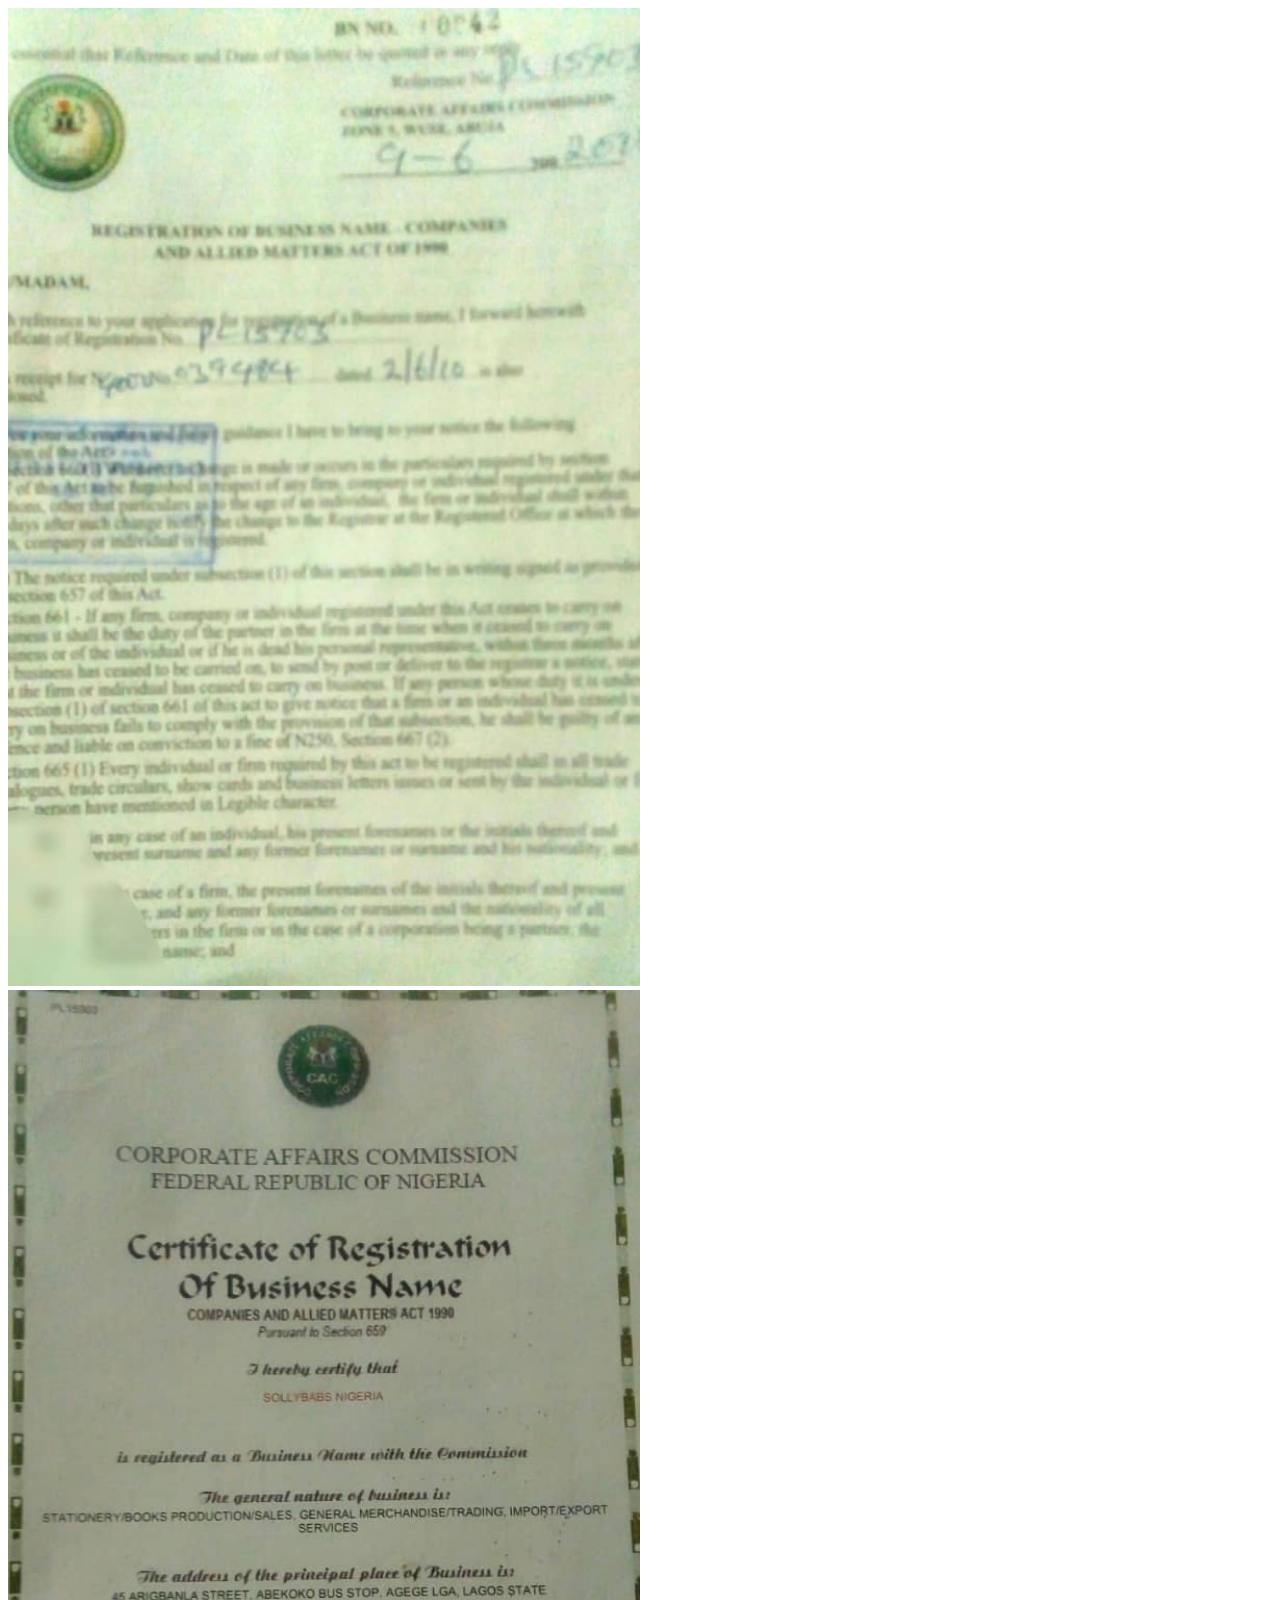
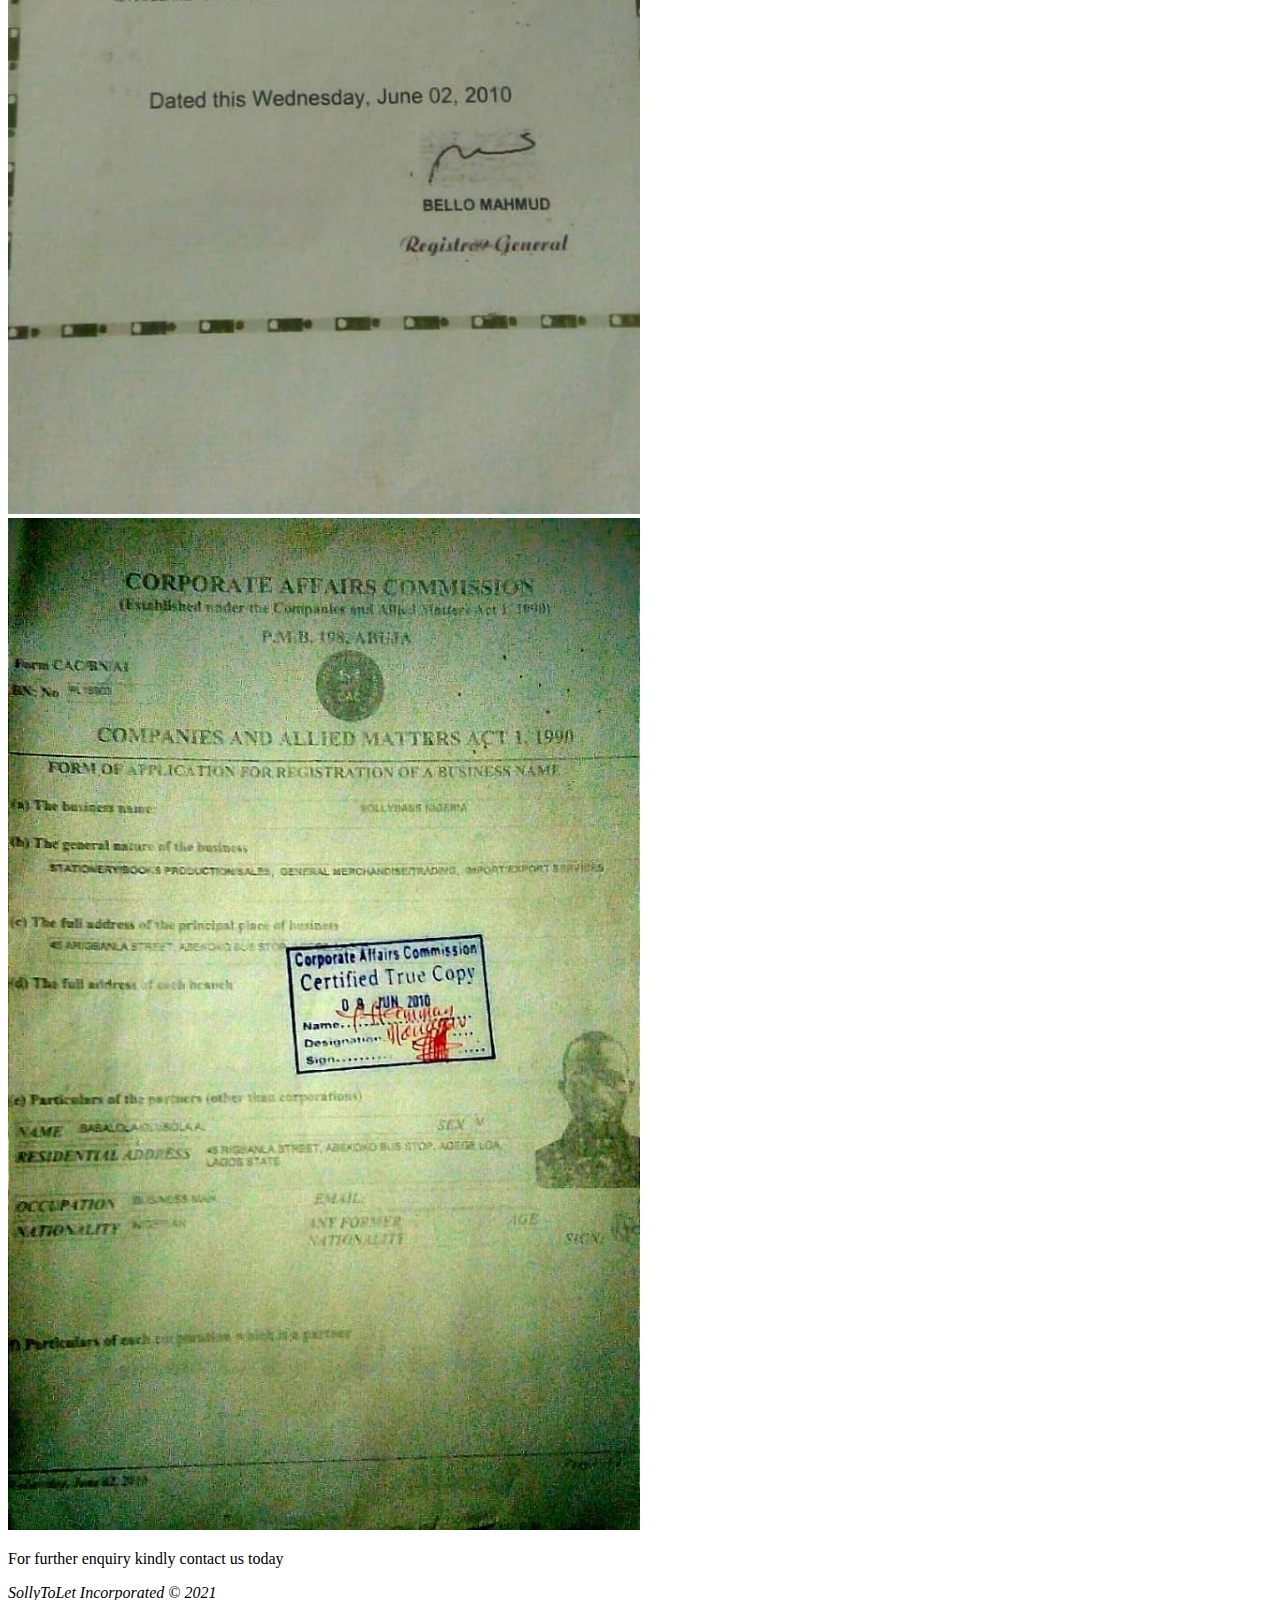
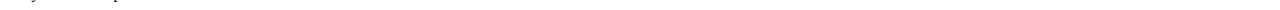
<file: LICENCE.html>
<!DOCTYPE html>
<html lang="en">
<head>
    <meta charset="UTF-8">
    <meta http-equiv="X-UA-Compatible" content="IE=edge">
    <meta name="viewport" content="width=device-width, initial-scale=1.0">
    <title>Licence</title>
</head>
<body>
    <img class="large" src="images/WhatsApp Image 2021-01-25 at 11.35.44 (1).jpeg" alt= "Licence" style= width:50%;>
    <img class="large" src="images/WhatsApp Image 2021-01-25 at 11.35.44.jpeg" alt= "Licence" style= width:50%;>
    <img class="large" src="images/WhatsApp Image 2021-01-25 at 12.05.38.jpeg" alt= "Licence" style= width:50%;>
     <p>For further enquiry kindly contact us today</p>
    
     <div class="foot"><em>SollyToLet Incorporated &copy 2021</em></div>
</body>
</html>
</file>
<file: INDEX.css>
P{
    display:block;

}
body{
    background-color: #F2F2F2;
    margin: 0em;
}



.nav {
    display: flex;
    position: relative;
    justify-content: space-between;
    align-items: center;
    background-color: rgba(255, 255, 255, 0.95);
    width: 100%;

    height: 9rem;
    padding: 2rem 6rem;
    box-shadow: 0 3px 9px rgb(0 0 0 / 5%);
    z-index: 100;
  }
  
  .nav.sticky {
    position: fixed;
    background-color: rgba(255, 255, 255, 0.95);
  }
  
  .brand-title {
    font-size: 2.5rem;
    font-weight: 900;
    margin: 0.5rem;
  }
  
  /* .nav-links {
    height: 100%;
  } */
  
  .nav-links ul {
    display: flex;
    margin: 0;
    padding: 0;
  }
  
  .nav-links li {
    list-style: none;
  }
  
  .nav-links li a {
    display: block;
    text-decoration: none;
    

    padding: 1rem 2rem;
    font-size: 1.6rem;
    /* margin-left: 4rem; */
  }
  
  .nav-links li a:hover {

    
    color: #fff;
    border-radius: 2.5rem;
    transition: 0.3s ease-in-out;
  }
  
  .nav-links li a .last__link {

    color: blue;
  }
  
  /* .last__link:hover {
  } */
  
  .toggle-button {
    position: absolute;
    top: 2.3rem;
    right: 5rem;
    align-self: flex-end;
    display: none;
    flex-direction: column;
    justify-content: space-between;
    width: 3rem;
    height: 2.3rem;
  }
  
  .toggle-button .bar {
    height: 3px;
    width: 100%;
   background-color: blue;
    border-radius: 10px;
  }
  .small {
  top: unset;

  }

  

  /* @media (max-width: 61.94rem) {

    .row-2 {
      display: flex;
      flex-direction: column;
      align-items:initial;
      width: 33.3;
    } */
    .nav {
      flex-direction: column;
      align-items: flex-start;
      height: fit-content;
      padding: 1rem 3rem;
    }
  
    .toggle-button {
      display: flex;
      transition: 0.3s;

    }
  
    .nav-links {
      display: none;
      width: 100%;
      font-weight: 800;
    }
  
    .nav-links ul {
      width: 100%;
      flex-direction: column;


    }
  
    .nav-links ul li {
      text-align: center;
    }
  
    .nav-links ul li a {
      padding: 0.5rem 1rem;
      color: rgb(51, 26, 170);
    }
  
    .nav-links.active {
      display: flex;

    }
    /* .para{
      height: 50rem;
    } */
  
  
span{
color: #0074F3 ;
font-weight: bold;
font-size: 1.2em;
display:inline;
}
a{ 
    text-decoration: none;
    font-weight: bold;
    color: rgb(10, 1, 20);
}
/* li {
 float: left;
  list-style-type: none;
} */
 .large {
    position: relative; 
    height: 400px;
    width:2400px ; 
    margin-bottom: auto;
    margin-top: auto;
}
.message{
    margin: 0px;
    width: 176px;
    height: 137px;
}
.small{
    position:relative;

    width: 10%;
}
.medium{
    position: relative;
    height: 200px;
    width: 400px ;
  
}
.medium-a {
  position: relative;
  height: 200px;
  width: 400px ;

}
.text-box{
position: left;
}
.item3{
    width:2rem;
}

#form-2{
    margin-bottom: 2rem;
    
}
.header{
    /* overflow-wrap: inherit; */
    padding-top: 1%;
    word-wrap: initial;
    /* max-height: 40px; */
    min-width: 100%;
}
.head {
    text-align: center;
}
.mess{
    margin:0 ;
    height:145px ;
    width: 174px ;
}
.parac{
    text-align: center;
}
.advert{
    height: 251px;
    width: 251px;
    display:flex;
    /* margin-right: 1rem; */
}
.inline{
    display: flex ;
    flex-direction: column;
}
.column {
float: left;
 width:33.33%;
 background-color:red ;
 height: 600px;
}
.image-container{
    display: flex;
    justify-content: space-between;
}
    
* {
    box-sizing: border-box;
  }
  
  /* Create three equal columns that floats next to each other */
  .column {
    display: flex;
    flex-direction: column;
    float: left;
    width: 33.33%;
    padding: 10px;
    height: 300px; /* Should be removed. Only for demonstration */
  }
  
  /* Clear floats after the columns */
  .row:after {
    content: "";
    display: table;
    clear: both;
  }
  .foot{
      text-align: center;
  }
  img{
      float:right;

  }

.pix-box{
    display: flex;
    justify-content: space-around;
}
#form-2 {
    background-color: #648faf;
    border:5px solid ;
    width: 300px;
    padding: 25px ;
    margin-top: 20px;
    margin-bottom: 10px;
}
.left{
    float:left;
}

    body {
        margin: 0;
    }
    .topnav {
        overflow:  hidden;
        background-color: transparent;
    }

.topnav a {
    float: left;
    display: block;
    color: rgb(79, 82, 82);
    text-align: center;
    padding: 14px 16px;
    text-decoration: none;
    font-size: 17px;
}
.topnav a:hover {
    background-color: rgb(57, 26, 170);
    color: rgb(133, 93, 93) ;
}
.topnav a.active {
    background-color: rgb(57, 26, 170)
    color white;
}
.topnav .icon {
    display: none;
}
@media screen and (max-width: 600px) {
    .topnav a:not(:first-child) {display: none;}
    .topnav a.icon {
      float: right;
      /* display: block; */
    }
  }
  
  @media screen and (max-width: 480px) {
    .topnav.responsive {position: relative;}
    .topnav.responsive .icon {
      position: absolute;
      right: 0;
      top: 0;
    }
    .topnav.responsive a {
      float: none;
      display: block;
      text-align: left;
    }
  }
  @media screen and (max-width: 1374px) {
     .image  {
      display: none;

    }
    .medium-a {
      display: none;
    }
  }
 .material {
    list-style-type: circle;
    font-weight: bold;
  }
  .bigi {
    font-size: 3rem;
    text-align: center;
    font-weight: bold;
  }
</file>
